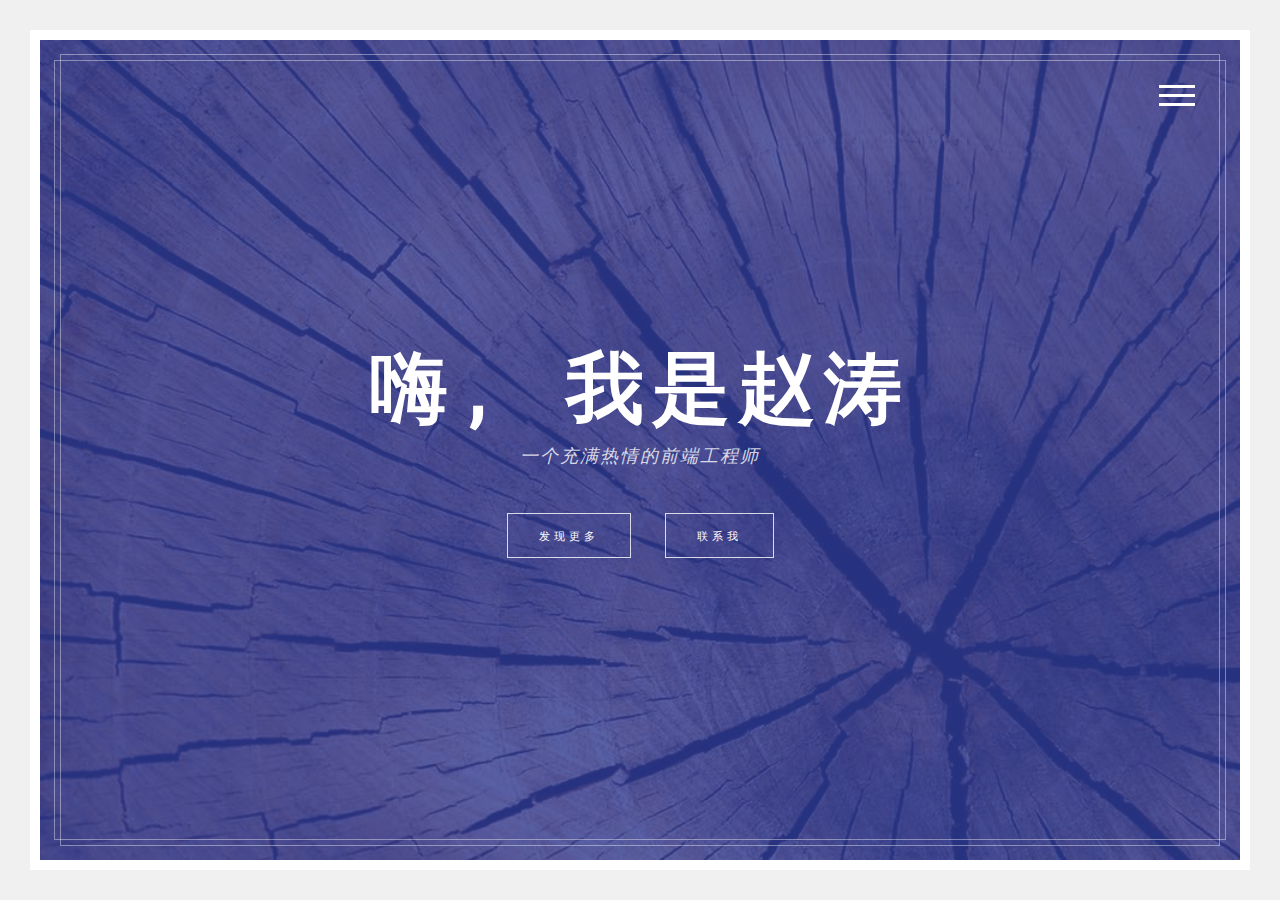
<file: index.html>
<!DOCTYPE html>
<html>
<head>
    <meta charset="utf-8">
    <meta http-equiv="X-UA-Compatible" content="IE=edge">
    <meta name="viewport" content="width=device-width, initial-scale=1">
    <!-- The above 3 meta tags *must* come first in the head; any other head content must come *after* these tags -->


    <title>赵涛——个人简历</title>


    <!--=====================================================
        CSS Stylesheets
    =====================================================-->
    <link rel='stylesheet' type='text/css' href='css/bootstrap.min.css' >
    <link rel='stylesheet' type='text/css' href='css/linea.css' >
    <link rel='stylesheet' type='text/css' href='css/ionicons.min.css' >
    <link rel='stylesheet' type='text/css' href='css/owl.carousel.css' >
    <link rel='stylesheet' type='text/css' href='css/magnific-popup.css' >
    <link rel='stylesheet' type='text/css' href='css/style.css' >
    <script src="js/modernizr.js"></script>

</head>
<body>


<!--=====================================================
    Preloader
=====================================================-->
<div id='preloader' >
    <div class='loader'></div>
    <div class='left'></div>
    <div class='right'></div>
</div>


<div class='main-content' >

    <!--=====================================================
        Page Borders
    =====================================================-->
    <div class='page-border border-left' ></div>
    <div class='page-border border-right' ></div>
    <div class='page-border border-top' ></div>
    <div class='page-border border-bottom' ></div>



    <!--=====================================================
        Menu Button
    =====================================================-->
    <a href='#' class='menu-btn' >
				<span class='lines' >
					<span class='l1' ></span>
					<span class='l2' ></span>
					<span class='l3' ></span>
				</span>
    </a>


    <!--=====================================================
        Menu
    =====================================================-->
    <div class='menu' >
        <div class='inner' >
            <ul class='menu-items' >

                <li>
                    <a href='#' class='section-toggle' data-section='intro' >
                        主页
                    </a>
                </li>

                <li>
                    <a href='#about' class='section-toggle' data-section='about' >
                        关于我
                    </a>
                </li>

                <li>
                    <a href='#resume' class='section-toggle' data-section='resume' >
                        履历
                    </a>
                </li>

                <li>
                    <a href='#portfolio' class='section-toggle' data-section='portfolio' >
                        作品
                    </a>
                </li>


                <li>
                    <a href='#contact' class='section-toggle' data-section='contact' >
                        联系我
                    </a>
                </li>


            </ul>
        </div>
    </div>

    <div class='animation-block' ></div>


    <!--=====================================================
        Sections
    =====================================================-->
    <div class='sections' >

        <!--=====================================================
            Main Section
        =====================================================-->
        <section id='intro' class='section section-main active' >

            <div class='container-fluid' >

                <div class='v-align' >
                    <div class='inner' >
                        <div class='intro-text' >

                            <h1>嗨,
                                我是赵涛</h1>

                            <p>
                                一个充满热情的前端工程师
                            </p>

                            <div class='intro-btns' >

                                <a href='#about' class='btn-custom section-toggle' data-section='about' >
                                    发现更多
                                </a>

                                <a href='#contact' class='btn-custom section-toggle' data-section='contact' >
                                    联系我
                                </a>

                            </div>

                        </div>
                    </div>

                </div>

            </div>

        </section>


        <!--=====================================================
            About Section
        =====================================================-->
        <section id='about' class='section about-section border-d' >

            <div class='section-block about-block' >
                <div class='container-fluid' >

                    <div class='section-header' >
                        <h2>
                            我是一枚 <strong class='color' >程序猿</strong>
                        </h2>
                    </div>

                    <div class='row' >

                        <div class='col-md-4' >

                            <ul class='info-list' >

                                <li>
                                    <strong>姓名:</strong>
                                    <span>赵 涛</span>
                                </li>

                                <li>
                                    <strong>年龄:</strong>
                                    <span>24岁</span>
                                </li>

                                <li>
                                    <strong>职位:</strong>
                                    <span>前端工程师</span>
                                </li>

                                <li>
                                    <strong>现居地:</strong>
                                    <span>北京海淀</span>
                                </li>
                                <li>
                                    <strong>Blog:</strong>
                                    <span><a href="http://blog.csdn.net/zt_pursue">个人博客</a></span>
                                </li>
                                <li>
                                    <strong>GitHub:</strong>
                                    <span><a href="https://github.com/CatMiaogu">我的主页</a></span>
                                </li>

                            </ul>

                        </div>

                        <div class='col-md-8' >

                            <div class='about-text' >
                                <p>

                                </p>

                                <p>

                                </p>

                            </div>

                            <!--<div class='about-btns' >

                                <a href='#' class='btn-custom btn-color' >
                                    Download Resume
                                </a>

                                <a href='#' class='btn-custom btn-color' >
                                    Hire Me
                                </a>

                            </div>-->

                        </div>

                    </div>

                </div>
            </div>

            <!--<div class='section-block services-block' >

                <div class='container-fluid' >

                    <div class='section-header' >

                        <h2>My <strong class='color' >Services</strong></h2>

                    </div>



                    <div class='row' >

                        <div class='col-md-4' >
                            <div class='service' >

                                <div class='icon' >
                                    <i class='icon-basic-photo' ></i>
                                </div>

                                <div class='content' >

                                    <h4>Photography</h4>

                                    <p>
                                        Ei constituam theophrastus per, sea dolorum disputationi in, vel menandri suavitate similique in. Vide assum conceptam eum.
                                    </p>

                                </div>

                            </div>
                        </div>

                        <div class='col-md-4' >
                            <div class='service' >

                                <div class='icon' >
                                    <i class='icon-basic-keyboard' ></i>
                                </div>

                                <div class='content' >

                                    <h4>Programming</h4>

                                    <p>
                                        Ei constituam theophrastus per, sea dolorum disputationi in, vel menandri suavitate similique in. Vide assum conceptam eum.
                                    </p>

                                </div>

                            </div>
                        </div>

                        <div class='col-md-4' >
                            <div class='service' >

                                <div class='icon' >
                                    <i class='ion-social-wordpress-outline' ></i>
                                </div>

                                <div class='content' >

                                    <h4>WordPress</h4>

                                    <p>
                                        Ei constituam theophrastus per, sea dolorum disputationi in, vel menandri suavitate similique in. Vide assum conceptam eum.
                                    </p>

                                </div>

                            </div>
                        </div>



                    </div>


                </div>

            </div>-->

            <div class='section-block skills-block' >
                <div class='container-fluid' >

                    <div class='section-header' >

                        <h2>
                            我的 <strong class='color' >技能</strong>
                        </h2>

                    </div>

                    <div class='row' >

                        <div class='col-md-6' >

                            <div class='skill' >

                                <h4>HTML/CSS</h4>

                                <div class='bar' >
                                    <div class='percent' style='width:85%;' ></div>
                                </div>

                            </div>


                            <div class='skill' >

                                <h4>jQuery</h4>

                                <div class='bar' >
                                    <div class='percent' style='width:75%;' ></div>
                                </div>

                            </div>


                            <div class='skill' >

                                <h4>java</h4>

                                <div class='bar' >
                                    <div class='percent' style='width:60%;' ></div>
                                </div>

                            </div>

                        </div>

                        <div class='col-md-6' >

                            <div class='skill' >

                                <h4>JavaScript</h4>

                                <div class='bar' >
                                    <div class='percent' style='width:85%;' ></div>
                                </div>

                            </div>


                            <div class='skill' >

                                <h4>AngularJS</h4>

                                <div class='bar' >
                                    <div class='percent' style='width:75%;' ></div>
                                </div>

                            </div>


                            <div class='skill' >

                                <h4>React</h4>

                                <div class='bar' >
                                    <div class='percent' style='width:50%;' ></div>
                                </div>

                            </div>

                        </div>

                    </div>


                </div>
            </div>

            <!--<div class='section-block pricing-block' >

                <div class='section-header' >
                    <h2>My <strong class='color' >Pricing</strong></h2>
                </div>


                <div class='row' >

                    <div class='col-md-4' >

                        <div class='p-table' >

                            <div class='header' >

                                <h4>Basic</h4>

                                <div class='price' >
                                    <span class='currency' >$</span>
                                    <span class='amount' >19</span>
                                    <span class='period' >/HR</span>
                                </div>


                            </div>

                            <ul class='items' >
                                <li>
                                    App Designing
                                </li>
                                <li>
                                    App Development
                                </li>
                                <li>
                                    Web Development
                                </li>
                            </ul>

                            <a href='#' class='btn-custom btn-color' >
                                Choose This
                            </a>

                        </div>

                    </div>

                    <div class='col-md-4' >

                        <div class='p-table' >

                            <div class='header' >

                                <h4>Pro</h4>

                                <div class='price' >
                                    <span class='currency' >$</span>
                                    <span class='amount' >29</span>
                                    <span class='period' >/HR</span>
                                </div>


                            </div>

                            <ul class='items' >
                                <li>
                                    App Designing
                                </li>
                                <li>
                                    App Development
                                </li>
                                <li>
                                    Web Development
                                </li>
                            </ul>

                            <a href='#' class='btn-custom btn-color' >
                                Choose This
                            </a>

                        </div>

                    </div>

                    <div class='col-md-4' >

                        <div class='p-table' >

                            <div class='header' >

                                <h4>Gold</h4>

                                <div class='price' >
                                    <span class='currency' >$</span>
                                    <span class='amount' >39</span>
                                    <span class='period' >/HR</span>
                                </div>


                            </div>

                            <ul class='items' >
                                <li>
                                    App Designing
                                </li>
                                <li>
                                    App Development
                                </li>
                                <li>
                                    Web Development
                                </li>
                            </ul>

                            <a href='#' class='btn-custom btn-color' >
                                Choose This
                            </a>

                        </div>

                    </div>


                </div>


            </div>-->

        </section>


        <!--=====================================================
            Resume Section
        =====================================================-->
        <section id='resume' class='section resume-section border-d' >




            <div class='section-block timeline-block' >

                <div class='container-fluid' >

                    <div class='section-header' >

                        <h2><strong class='color' >工作</strong>经历</h2>

                    </div>

                    <ul class='timeline' >

                        <li>

                            <div class='timeline-content' >

                                <h4>北京凯锐远景科技有限公司</h4>

                                <em>
                                    <span>前端工程师/实施顾问</span>
                                    <span>2016.3-2017.8</span>
                                </em>

                                <p>
                                    <ol>
                                        <li>负责中国航天集团商密网的前端开发</li>
                                        <li>windchill的实施开发</li>
                                        <li>Pro/E二次开发</li>
                                        <li>编写产品的开发文档、使用文档</li>
                                        <li>技术方案及实施方案的编写</li>
                                    </ol>
                                </p>

                            </div>

                        </li>

                        <li>

                            <div class='timeline-content' >

                                <h4>北京普一合力咨询有限公司</h4>

                                <em>
                                    <span>前端工程师</span>
                                    <span>2015.10-2016.3</span>
                                </em>

                                <p>
                                    <ol>
                                        <li>负责零时尚网站的页面开发</li>
                                        <li>产品的运行维护以及功能拓展</li>
                                        <li>协助产品经理对产品进行迭代和优化</li>
                                    </ol>
                                </p>

                            </div>

                        </li>

                    </ul>

                </div>

            </div>

            <div class='section-block testimonials-block' >

                <div class='container-fluid' >

                    <div class='section-header' >

                        <h2><strong class='color' >项目</strong>经验</h2>

                    </div>


                    <div class='testimonials-slider' >


                        <div class='testimonial' >

                            <div class='icon' >
                                <i class='ion-quote' ></i>
                            </div>
                            <div><strong>中国航天集团CPDM项目 </strong></div>

                            <p>
                                航天集团下属院所进行产品设计、数据管理的协作平台，分为个人模块，平台模块，网站模块，企业模块。包括各种产品的创建、产品数据管理、工作状态管理、生命周期管理、权限管理、新闻通知等。
                            </p>

                            <ol>
                                <li>根据UI设计，基于bootstrap框架构建页面</li>
                                <li>使用angularJS开发交互功能，包括产品的增删改查，产品的展示</li>
                                <li>组件化常用的功能，如树状目录，搜索查询</li>
                                <li>与后端工程师协作，高效完成数据交互，动态信息展示</li>
                                <li>使用jstree、echarts等工具完善页面功能</li>
                            </ol>

                        </div>

                        <div class='testimonial' >

                            <div class='icon' >
                                <i class='ion-quote' ></i>
                            </div>

                            <div>
                                <strong>第二十五所、283厂windchill客制化开发</strong>
                            </div>
                            <p>
                                航天集团院所对windchill提出新的需求，客制化windchill
                            </p>

                            <ol>
                                <li>与院所相关人员确定客制化需求，产出需求文档</li>
                                <li>完成客制化任务，并进行部署</li>
                                <li>后期的技术支持及维护</li>
                            </ol>

                        </div>


                        <div class='testimonial' >

                            <div class='icon' >
                                <i class='ion-quote' ></i>
                            </div>

                            <div>
                                <strong>航天二院四部标准件库项目</strong>
                            </div>
                            <p>
                                四部设计人员对使用的三维设计软件pro/e提出的新需求，在设计模型时，可以进行参数标注
                            </p>

                            <ol>
                                <li>三维模型标注</li>
                                <li>功能的后期维护</li>
                            </ol>

                        </div>

                        <div class='testimonial' >

                            <div class='icon' >
                                <i class='ion-quote' ></i>
                            </div>

                            <div>
                                <strong> 零时尚网页</strong>
                                <span>(项目链接: <a href="https://www.0-fashion.com/">零时尚</a>)</span>
                            </div>
                            <p>
                                服装产品发布平台，为用户提供最新的时尚咨询
                            </p>

                            <ol>
                                <li>利用div+css布局，搭建网站页面</li>
                                <li>使用css3改进页面展示效果</li>
                                <li>使用jQuery实现轮播，添加交互能力</li>
                                <li>负责网站的运行维护及后期拓展</li>
                            </ol>

                        </div>

                    </div>

                </div>

            </div>

            <div class='section-block timeline-block' >

                <div class='container-fluid' >

                    <div class='section-header' >

                        <h2><strong class='color' >教育</strong>经历</h2>

                    </div>

                    <ul class='timeline' >

                        <li>

                            <div class='timeline-content' >

                                <h4>沈阳化工大学</h4>

                                <em>
                                    <span>软件工程</span>
                                    <span>2012-2016</span>
                                    <span>学士</span>
                                </em>

                                <p>

                                </p>

                            </div>

                        </li>

                    </ul>

                </div>

            </div>

        </section>


        <!--=====================================================
            Portfolio Section
        =====================================================-->
        <section id='portfolio' class='section portfolio-section border-d' >

            <div class='section-block portfolio-block' >

                <div class='container-fluid' >


                    <div class='section-header' >
                        <h2>我的 <strong class='color' >作品</strong></h2>
                    </div>

                    <!--<ul class='portfolio-filters' >
                        <li>
                            <a href='#' class='active' data-group='all' >
                                All
                            </a>
                        </li>
                        <li>
                            <a href='#' data-group='web' >
                                Web
                            </a>
                        </li>
                        <li>
                            <a href='#' data-group='tech' >
                                Tech
                            </a>
                        </li>
                        <li>
                            <a href='#' data-group='photography' >
                                Photography
                            </a>
                        </li>
                    </ul>-->

                    <ul class='portfolio-items' >

                        <li data-groups='["web","tech"]' >
                            <div class='inner' >
                                <img src='img/portfolio/0-fashion.jpg' alt>

                                <div class='overlay' >

                                    <a href='#popup-1' class='view-project' >
                                        View Project
                                    </a>

                                    <!--project popup-->
                                    <div id='popup-1' class='popup-box zoom-anim-dialog mfp-hide' >
                                        <figure>

                                            <!--project popup image-->
                                            <img src='img/portfolio/0-fashion.jpg' alt>

                                        </figure>
                                        <div class='content' >

                                            <!--project popup title-->
                                            <h4>零时尚</h4>

                                            <!--project popup description-->
                                            <p>
                                                服装产品发布平台，为用户提供最新的时尚咨询
                                            </p>

                                        </div>

                                    </div>

                                </div>

                            </div>
                        </li>

                        <li data-groups='["tech","photography"]' >
                            <div class='inner' >
                                <img src='img/portfolio/basic2.png' alt>

                                <div class='overlay' >

                                    <a href='#popup-2' class='view-project' >
                                        View Project
                                    </a>

                                    <!--project popup-->
                                    <div id='popup-2' class='popup-box zoom-anim-dialog mfp-hide' >
                                        <figure>

                                            <!--project popup image-->
                                            <img src='img/portfolio/basic2.png' alt>

                                        </figure>
                                        <div class='content' >

                                            <!--project popup title-->
                                            <h4>航天科技集团协同制造平台</h4>

                                            <!--project popup description-->
                                            <p>
                                                航天集团下属院所进行产品设计、数据管理的协作平台，分为个人模块，平台模块，网站模块，企业模块。包括各种产品的创建、产品数据管理、工作状态管理、生命周期管理、权限管理、新闻通知等。
                                            </p>

                                        </div>

                                    </div>

                                </div>

                            </div>
                        </li>

                    </ul>

                </div>

            </div>

        </section>


        <!--=====================================================
            Contact Section
        =====================================================-->
        <section id='contact' class='section contact-section border-d' >

            <div class='section-block contact-block' >

                <div class='container-fluid' >

                    <div class='section-header' >
                        <h2>联系 <strong class='color' >我</strong></h2>
                    </div>


                    <div class='row' >

                        <div class='col-md-8' >

                            <!--<div class='contact-form' >

                                <form id='contact-form' data-toggle='validator' method='post' action='mail.php' >

                                    <div id='contact-form-result' ></div>

                                    <div class='row' >

                                        <div class='col-md-6' >
                                            <div class='form-group' >

                                                <input type='text' class='form-control' placeholder='Name' name='name' required>
                                                <div class='help-block with-errors' ></div>

                                            </div>
                                        </div>

                                        <div class='col-md-6' >
                                            <div class='form-group' >

                                                <input type='email' class='form-control' placeholder='Email' name='email' required>
                                                <div class='help-block with-errors' ></div>

                                            </div>
                                        </div>

                                    </div>

                                    <div class='form-group' >

                                        <input type='text' class='form-control' placeholder='Subject' name='subject' required>
                                        <div class='help-block with-errors' ></div>

                                    </div>

                                    <div class='form-group' >

                                        <textarea class='form-control' placeholder='Message' name='message' rows='5' required></textarea>
                                        <div class='help-block with-errors' ></div>

                                    </div>

                                    <div class='form-group text-center' >
                                        <button type='submit' class='btn-custom btn-color' >
                                            Send Message
                                        </button>
                                    </div>

                                </form>

                            </div>-->
                            <div class='contact-info-icons' >

                                <!--<div class='contact-info' >

                                    <i class='ion-ios-location-outline' ></i>
                                    <i class="icon ion-xbox"></i>
                                    <i class="ion-social-rss-outline"></i>
                                    <i class="ion-social-github-outline"></i>

                                    <p>
                                        1254 Patterson Street<br>
                                        Houston, TX 77025
                                    </p>

                                </div>-->


                                <div class='contact-info' >

                                    <i class='ion-ios-telephone-outline' ></i>

                                    <p>
                                        15201381556
                                    </p>

                                </div>


                                <div class='contact-info' >

                                    <i class='ion-email' ></i>

                                    <p>
                                        tzhao518@163.com
                                    </p>

                                </div>

                                <div class="contact-info">
                                    <i class="ion-chatbubbles"></i>
                                    <p>
                                        ztt_mm521(手机号同微信号)
                                    </p>

                                </div>




                            </div>


                        </div>

                        <div class='col-md-4' >

                            <!--<div class='contact-info-icons' >

                                <div class='contact-info' >

                                    <i class='ion-ios-location-outline' ></i>
                                    <i class="icon ion-xbox"></i>
                                    <i class="ion-social-rss-outline"></i>
                                    <i class="ion-social-github-outline"></i>

                                    <p>
                                        1254 Patterson Street<br>
                                        Houston, TX 77025
                                    </p>

                                </div>


                                <div class='contact-info' >

                                    <i class='ion-ios-telephone-outline' ></i>

                                    <p>
                                        (+123) 713-295-4383<br>
                                        (+123) 913-295-2583
                                    </p>

                                </div>


                                <div class='contact-info' >

                                    <i class='ion-android-globe' ></i>

                                    <p>
                                        www.google.com<br>
                                        www.jq22.com
                                    </p>

                                </div>




                            </div>-->



                        </div>


                    </div>



                </div>

            </div>

        </section>

    </div>

</div>


<!--=====================================================
    JavaScript Files
=====================================================-->
<script src='js/jquery-3.2.1.min.js' ></script>
<script src='js/jquery.shuffle.min.js' ></script>
<script src='js/owl.carousel.min.js' ></script>
<script src='js/jquery.magnific-popup.min.js' ></script>
<script src='js/validator.min.js' ></script>
<script src='js/script.js' ></script>

</body>
</html>
</file>
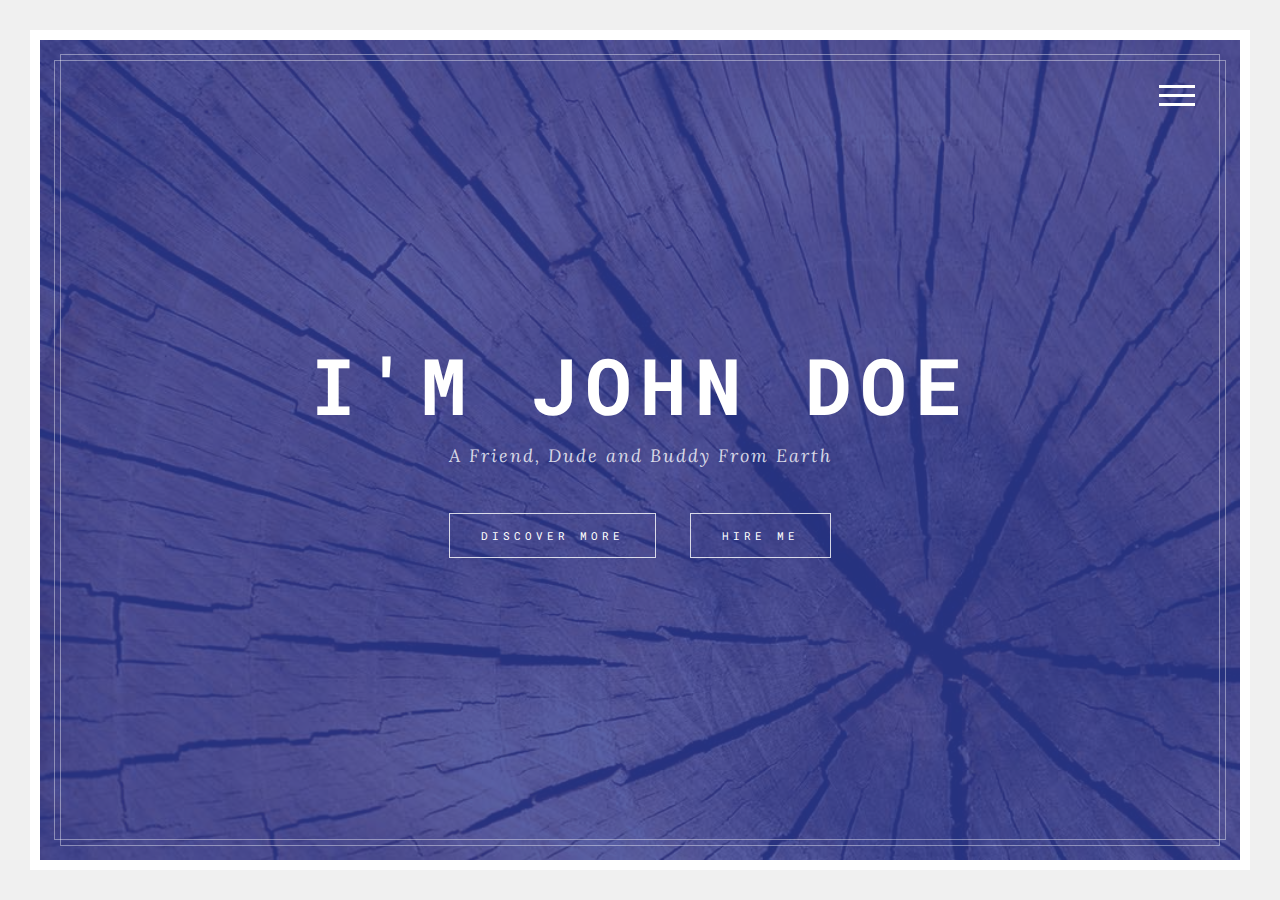
<file: test.html>
<!DOCTYPE html>
<html>
<head>
    <meta charset="utf-8">
    <meta http-equiv="X-UA-Compatible" content="IE=edge">
    <meta name="viewport" content="width=device-width, initial-scale=1">
    <!-- The above 3 meta tags *must* come first in the head; any other head content must come *after* these tags -->


    <title>Modern & Minimal Resume / CV & vCard Template</title>


    <!--=====================================================
        CSS Stylesheets
    =====================================================-->
    <link rel='stylesheet' type='text/css' href='css/bootstrap.min.css' >
    <link rel='stylesheet' type='text/css' href='css/linea.css' >
    <link rel='stylesheet' type='text/css' href='css/ionicons.min.css' >
    <link rel='stylesheet' type='text/css' href='css/owl.carousel.css' >
    <link rel='stylesheet' type='text/css' href='css/magnific-popup.css' >
    <link rel='stylesheet' type='text/css' href='css/style.css' >
    <script src="js/modernizr.js"></script>

</head>
<body>


<!--=====================================================
    Preloader
=====================================================-->
<div id='preloader' >
    <div class='loader'></div>
    <div class='left'></div>
    <div class='right'></div>
</div>


<div class='main-content' >

    <!--=====================================================
        Page Borders
    =====================================================-->
    <div class='page-border border-left' ></div>
    <div class='page-border border-right' ></div>
    <div class='page-border border-top' ></div>
    <div class='page-border border-bottom' ></div>



    <!--=====================================================
        Menu Button
    =====================================================-->
    <a href='#' class='menu-btn' >
				<span class='lines' >
					<span class='l1' ></span>
					<span class='l2' ></span>
					<span class='l3' ></span>
				</span>
    </a>


    <!--=====================================================
        Menu
    =====================================================-->
    <div class='menu' >
        <div class='inner' >
            <ul class='menu-items' >

                <li>
                    <a href='#' class='section-toggle' data-section='intro' >
                        Home
                    </a>
                </li>

                <li>
                    <a href='#about' class='section-toggle' data-section='about' >
                        About
                    </a>
                </li>

                <li>
                    <a href='#resume' class='section-toggle' data-section='resume' >
                        Resume
                    </a>
                </li>

                <li>
                    <a href='#portfolio' class='section-toggle' data-section='portfolio' >
                        Portfolio
                    </a>
                </li>


                <li>
                    <a href='#contact' class='section-toggle' data-section='contact' >
                        Contact
                    </a>
                </li>


            </ul>
        </div>
    </div>

    <div class='animation-block' ></div>


    <!--=====================================================
        Sections
    =====================================================-->
    <div class='sections' >

        <!--=====================================================
            Main Section
        =====================================================-->
        <section id='intro' class='section section-main active' >

            <div class='container-fluid' >

                <div class='v-align' >
                    <div class='inner' >
                        <div class='intro-text' >

                            <h1>I'm John Doe</h1>

                            <p>
                                A Friend, Dude and Buddy From Earth
                            </p>

                            <div class='intro-btns' >

                                <a href='#about' class='btn-custom section-toggle' data-section='about' >
                                    Discover More
                                </a>

                                <a href='#contact' class='btn-custom section-toggle' data-section='contact' >
                                    Hire Me
                                </a>

                            </div>

                        </div>
                    </div>

                </div>

            </div>

        </section>


        <!--=====================================================
            About Section
        =====================================================-->
        <section id='about' class='section about-section border-d' >

            <div class='section-block about-block' >
                <div class='container-fluid' >

                    <div class='section-header' >
                        <h2>
                            I'm a <strong class='color' >Programmer</strong>
                        </h2>
                    </div>

                    <div class='row' >

                        <div class='col-md-4' >

                            <ul class='info-list' >

                                <li>
                                    <strong>Name:</strong>
                                    <span>John Doe</span>
                                </li>

                                <li>
                                    <strong>Job:</strong>
                                    <span>Freelancer</span>
                                </li>

                                <li>
                                    <strong>Age:</strong>
                                    <span>26 Years</span>
                                </li>

                                <li>
                                    <strong>Residence:</strong>
                                    <span>United States</span>
                                </li>

                                <li>
                                    <strong>Hometown:</strong>
                                    <span>Dokri</span>
                                </li>



                            </ul>

                        </div>

                        <div class='col-md-8' >

                            <div class='about-text' >
                                <p>
                                    Qui ne indoctum electram vituperatoribus. Eirmod tamquam efficiendi mei cu, eum idque voluptatum ad, quo id tollit regione prompta. Cu probo iusto assentior eos, usu summo perpetua ne. Te suas phaedrum ullamcorper has. Ea mei ponderum rationibus dissentias. Inani phaedrum suavitate eu qui, vide aperiri facilis est eu. Te appetere cotidieque pro, duo eu assum facete instructior, no autem aeterno reprimique nec. Pri cu delectus adolescens, eruditi placerat cu sed, zril nonumes forensibus in eam. Eam ne dolore diceret pericula, in vis numquam pertinax. Vel ne dolorum eloquentiam, et vel senserit incorrupte neglegentur, pro cu audiam ocurreret reprimique.
                                </p>

                                <p>
                                    Qui ne indoctum electram vituperatoribus. Eirmod tamquam efficiendi mei cu, eum idque voluptatum ad, quo id tollit regione prompta. Cu probo iusto assentior. Qui ne indoctum electram vituperatoribus. Eirmod tamquam efficiendi mei cu, eum idque voluptatum ad.
                                </p>

                            </div>

                            <div class='about-btns' >

                                <a href='#' class='btn-custom btn-color' >
                                    Download Resume
                                </a>

                                <a href='#' class='btn-custom btn-color' >
                                    Hire Me
                                </a>

                            </div>

                        </div>

                    </div>

                </div>
            </div>

            <div class='section-block services-block' >

                <div class='container-fluid' >

                    <div class='section-header' >

                        <h2>My <strong class='color' >Services</strong></h2>

                    </div>



                    <div class='row' >

                        <div class='col-md-4' >
                            <div class='service' >

                                <div class='icon' >
                                    <i class='icon-basic-photo' ></i>
                                </div>

                                <div class='content' >

                                    <h4>Photography</h4>

                                    <p>
                                        Ei constituam theophrastus per, sea dolorum disputationi in, vel menandri suavitate similique in. Vide assum conceptam eum.
                                    </p>

                                </div>

                            </div>
                        </div>

                        <div class='col-md-4' >
                            <div class='service' >

                                <div class='icon' >
                                    <i class='icon-basic-keyboard' ></i>
                                </div>

                                <div class='content' >

                                    <h4>Programming</h4>

                                    <p>
                                        Ei constituam theophrastus per, sea dolorum disputationi in, vel menandri suavitate similique in. Vide assum conceptam eum.
                                    </p>

                                </div>

                            </div>
                        </div>

                        <div class='col-md-4' >
                            <div class='service' >

                                <div class='icon' >
                                    <i class='ion-social-wordpress-outline' ></i>
                                </div>

                                <div class='content' >

                                    <h4>WordPress</h4>

                                    <p>
                                        Ei constituam theophrastus per, sea dolorum disputationi in, vel menandri suavitate similique in. Vide assum conceptam eum.
                                    </p>

                                </div>

                            </div>
                        </div>



                    </div>


                </div>

            </div>

            <div class='section-block skills-block' >
                <div class='container-fluid' >

                    <div class='section-header' >

                        <h2>
                            My <strong class='color' >Skills</strong>
                        </h2>

                    </div>

                    <div class='row' >

                        <div class='col-md-6' >

                            <div class='skill' >

                                <h4>HTML/CSS</h4>

                                <div class='bar' >
                                    <div class='percent' style='width:85%;' ></div>
                                </div>

                            </div>


                            <div class='skill' >

                                <h4>php</h4>

                                <div class='bar' >
                                    <div class='percent' style='width:90%;' ></div>
                                </div>

                            </div>


                            <div class='skill' >

                                <h4>jQuery</h4>

                                <div class='bar' >
                                    <div class='percent' style='width:75%;' ></div>
                                </div>

                            </div>

                        </div>

                        <div class='col-md-6' >

                            <div class='skill' >

                                <h4>JavaScript</h4>

                                <div class='bar' >
                                    <div class='percent' style='width:85%;' ></div>
                                </div>

                            </div>


                            <div class='skill' >

                                <h4>WordPress</h4>

                                <div class='bar' >
                                    <div class='percent' style='width:90%;' ></div>
                                </div>

                            </div>


                            <div class='skill' >

                                <h4>SEO</h4>

                                <div class='bar' >
                                    <div class='percent' style='width:75%;' ></div>
                                </div>

                            </div>

                        </div>

                    </div>


                </div>
            </div>

            <div class='section-block pricing-block' >

                <div class='section-header' >
                    <h2>My <strong class='color' >Pricing</strong></h2>
                </div>


                <div class='row' >

                    <div class='col-md-4' >

                        <div class='p-table' >

                            <div class='header' >

                                <h4>Basic</h4>

                                <div class='price' >
                                    <span class='currency' >$</span>
                                    <span class='amount' >19</span>
                                    <span class='period' >/HR</span>
                                </div>


                            </div>

                            <ul class='items' >
                                <li>
                                    App Designing
                                </li>
                                <li>
                                    App Development
                                </li>
                                <li>
                                    Web Development
                                </li>
                            </ul>

                            <a href='#' class='btn-custom btn-color' >
                                Choose This
                            </a>

                        </div>

                    </div>

                    <div class='col-md-4' >

                        <div class='p-table' >

                            <div class='header' >

                                <h4>Pro</h4>

                                <div class='price' >
                                    <span class='currency' >$</span>
                                    <span class='amount' >29</span>
                                    <span class='period' >/HR</span>
                                </div>


                            </div>

                            <ul class='items' >
                                <li>
                                    App Designing
                                </li>
                                <li>
                                    App Development
                                </li>
                                <li>
                                    Web Development
                                </li>
                            </ul>

                            <a href='#' class='btn-custom btn-color' >
                                Choose This
                            </a>

                        </div>

                    </div>

                    <div class='col-md-4' >

                        <div class='p-table' >

                            <div class='header' >

                                <h4>Gold</h4>

                                <div class='price' >
                                    <span class='currency' >$</span>
                                    <span class='amount' >39</span>
                                    <span class='period' >/HR</span>
                                </div>


                            </div>

                            <ul class='items' >
                                <li>
                                    App Designing
                                </li>
                                <li>
                                    App Development
                                </li>
                                <li>
                                    Web Development
                                </li>
                            </ul>

                            <a href='#' class='btn-custom btn-color' >
                                Choose This
                            </a>

                        </div>

                    </div>


                </div>


            </div>

        </section>


        <!--=====================================================
            Resume Section
        =====================================================-->
        <section id='resume' class='section resume-section border-d' >

            <div class='section-block timeline-block' >

                <div class='container-fluid' >

                    <div class='section-header' >

                        <h2>My <strong class='color' >Education</strong></h2>

                    </div>

                    <ul class='timeline' >

                        <li>

                            <div class='timeline-content' >

                                <h4>CSS College Larkana</h4>

                                <em>
                                    <span>Masters Degree</span>
                                    <span>2013-2016</span>
                                </em>

                                <p>
                                    Lorem ipsum dolor sit amet, id electram reprimique his, dicta saepe oporteat eos an, esse erat doming at lam. Nec quodsi suscipiantur an, ad graece nemore ocurreret lam, agam ipsum meliore quo ut.
                                </p>

                            </div>

                        </li>

                        <li>

                            <div class='timeline-content' >

                                <h4>CSS College Larkana</h4>

                                <em>
                                    <span>Masters Degree</span>
                                    <span>2013-2016</span>
                                </em>

                                <p>
                                    Lorem ipsum dolor sit amet, id electram reprimique his, dicta saepe oporteat eos an, esse erat doming at lam. Nec quodsi suscipiantur an, ad graece nemore ocurreret lam, agam ipsum meliore quo ut.
                                </p>

                            </div>

                        </li>

                        <li>

                            <div class='timeline-content' >

                                <h4>CSS College Larkana</h4>

                                <em>
                                    <span>Masters Degree</span>
                                    <span>2013-2016</span>
                                </em>

                                <p>
                                    Lorem ipsum dolor sit amet, id electram reprimique his, dicta saepe oporteat eos an, esse erat doming at lam. Nec quodsi suscipiantur an, ad graece nemore ocurreret lam, agam ipsum meliore quo ut.
                                </p>

                            </div>

                        </li>



                    </ul>

                </div>

            </div>

            <div class='section-block timeline-block' >

                <div class='container-fluid' >

                    <div class='section-header' >

                        <h2>My <strong class='color' >Experience</strong></h2>

                    </div>

                    <ul class='timeline' >

                        <li>

                            <div class='timeline-content' >

                                <h4>CSS College Larkana</h4>

                                <em>
                                    <span>Masters Degree</span>
                                    <span>2013-2016</span>
                                </em>

                                <p>
                                    Lorem ipsum dolor sit amet, id electram reprimique his, dicta saepe oporteat eos an, esse erat doming at lam. Nec quodsi suscipiantur an, ad graece nemore ocurreret lam, agam ipsum meliore quo ut.
                                </p>

                            </div>

                        </li>

                        <li>

                            <div class='timeline-content' >

                                <h4>CSS College Larkana</h4>

                                <em>
                                    <span>Masters Degree</span>
                                    <span>2013-2016</span>
                                </em>

                                <p>
                                    Lorem ipsum dolor sit amet, id electram reprimique his, dicta saepe oporteat eos an, esse erat doming at lam. Nec quodsi suscipiantur an, ad graece nemore ocurreret lam, agam ipsum meliore quo ut.
                                </p>

                            </div>

                        </li>

                        <li>

                            <div class='timeline-content' >

                                <h4>CSS College Larkana</h4>

                                <em>
                                    <span>Masters Degree</span>
                                    <span>2013-2016</span>
                                </em>

                                <p>
                                    Lorem ipsum dolor sit amet, id electram reprimique his, dicta saepe oporteat eos an, esse erat doming at lam. Nec quodsi suscipiantur an, ad graece nemore ocurreret lam, agam ipsum meliore quo ut.
                                </p>

                            </div>

                        </li>



                    </ul>

                </div>

            </div>

            <div class='section-block testimonials-block' >

                <div class='container-fluid' >

                    <div class='section-header' >

                        <h2>My <strong class='color' >Clients</strong></h2>

                    </div>


                    <div class='testimonials-slider' >


                        <div class='testimonial' >

                            <div class='icon' >
                                <i class='ion-quote' ></i>
                            </div>

                            <p>
                                Ei constituam theophrastus per, sea dolorum disputationi in, vel menandri suavitate similique in. Vide assum conceptam eum et. Has postulant vul putate eu. Pro justo aliquando prodesset at.
                            </p>

                            <div class='author' >
                                <h4>Jake Doe</h4>
                                <span>CEO at Company</span>
                            </div>

                        </div>

                        <div class='testimonial' >

                            <div class='icon' >
                                <i class='ion-quote' ></i>
                            </div>

                            <p>
                                Ei constituam theophrastus per, sea dolorum disputationi in, vel menandri suavitate similique in. Vide assum conceptam eum et. Has postulant vul putate eu. Pro justo aliquando prodesset at.
                            </p>

                            <div class='author' >
                                <h4>Jake Doe</h4>
                                <span>CEO at Company</span>
                            </div>

                        </div>


                        <div class='testimonial' >

                            <div class='icon' >
                                <i class='ion-quote' ></i>
                            </div>

                            <p>
                                Ei constituam theophrastus per, sea dolorum disputationi in, vel menandri suavitate similique in. Vide assum conceptam eum et. Has postulant vul putate eu. Pro justo aliquando prodesset at.
                            </p>

                            <div class='author' >
                                <h4>Jake Doe</h4>
                                <span>CEO at Company</span>
                            </div>

                        </div>

                        <div class='testimonial' >

                            <div class='icon' >
                                <i class='ion-quote' ></i>
                            </div>

                            <p>
                                Ei constituam theophrastus per, sea dolorum disputationi in, vel menandri suavitate similique in. Vide assum conceptam eum et. Has postulant vul putate eu. Pro justo aliquando prodesset at.
                            </p>

                            <div class='author' >
                                <h4>Jake Doe</h4>
                                <span>CEO at Company</span>
                            </div>

                        </div>


                        <div class='testimonial' >

                            <div class='icon' >
                                <i class='ion-quote' ></i>
                            </div>

                            <p>
                                Ei constituam theophrastus per, sea dolorum disputationi in, vel menandri suavitate similique in. Vide assum conceptam eum et. Has postulant vul putate eu. Pro justo aliquando prodesset at.
                            </p>

                            <div class='author' >
                                <h4>Jake Doe</h4>
                                <span>CEO at Company</span>
                            </div>

                        </div>

                        <div class='testimonial' >

                            <div class='icon' >
                                <i class='ion-quote' ></i>
                            </div>

                            <p>
                                Ei constituam theophrastus per, sea dolorum disputationi in, vel menandri suavitate similique in. Vide assum conceptam eum et. Has postulant vul putate eu. Pro justo aliquando prodesset at.
                            </p>

                            <div class='author' >
                                <h4>Jake Doe</h4>
                                <span>CEO at Company</span>
                            </div>

                        </div>


                    </div>

                </div>

            </div>

        </section>


        <!--=====================================================
            Portfolio Section
        =====================================================-->
        <section id='portfolio' class='section portfolio-section border-d' >

            <div class='section-block portfolio-block' >

                <div class='container-fluid' >


                    <div class='section-header' >
                        <h2>My <strong class='color' >Works</strong></h2>
                    </div>

                    <ul class='portfolio-filters' >
                        <li>
                            <a href='#' class='active' data-group='all' >
                                All
                            </a>
                        </li>
                        <li>
                            <a href='#' data-group='web' >
                                Web
                            </a>
                        </li>
                        <li>
                            <a href='#' data-group='tech' >
                                Tech
                            </a>
                        </li>
                        <li>
                            <a href='#' data-group='photography' >
                                Photography
                            </a>
                        </li>
                    </ul>

                    <ul class='portfolio-items' >

                        <li data-groups='["web","tech"]' >
                            <div class='inner' >
                                <img src='img/portfolio/1.jpg' alt>

                                <div class='overlay' >

                                    <a href='#popup-1' class='view-project' >
                                        View Project
                                    </a>

                                    <!--project popup-->
                                    <div id='popup-1' class='popup-box zoom-anim-dialog mfp-hide' >
                                        <figure>

                                            <!--project popup image-->
                                            <img src='img/portfolio/1.jpg' alt>

                                        </figure>
                                        <div class='content' >

                                            <!--project popup title-->
                                            <h4>My Project Title</h4>

                                            <!--project popup description-->
                                            <p>
                                                Consul latine iudicabit eu vel. Cu has animal eruditi voluptatibus. Eu volumus explicari sed. Mel mutat vituperata suscipiantur et, et fabellas explicari adipiscing quo, no mucius euismod vis. Cu vim quem quod cibo.
                                            </p>

                                        </div>

                                    </div>

                                </div>

                            </div>
                        </li>

                        <li data-groups='["tech","photography"]' >
                            <div class='inner' >
                                <img src='img/portfolio/2.jpg' alt>

                                <div class='overlay' >

                                    <a href='#popup-2' class='view-project' >
                                        View Project
                                    </a>

                                    <!--project popup-->
                                    <div id='popup-2' class='popup-box zoom-anim-dialog mfp-hide' >
                                        <figure>

                                            <!--project popup image-->
                                            <img src='img/portfolio/2.jpg' alt>

                                        </figure>
                                        <div class='content' >

                                            <!--project popup title-->
                                            <h4>My Project Title</h4>

                                            <!--project popup description-->
                                            <p>
                                                Consul latine iudicabit eu vel. Cu has animal eruditi voluptatibus. Eu volumus explicari sed. Mel mutat vituperata suscipiantur et, et fabellas explicari adipiscing quo, no mucius euismod vis. Cu vim quem quod cibo.
                                            </p>

                                        </div>

                                    </div>

                                </div>

                            </div>
                        </li>

                        <li data-groups='["web","photography"]' >
                            <div class='inner' >
                                <img src='img/portfolio/3.jpg' alt>

                                <div class='overlay' >

                                    <a href='#popup-3' class='view-project' >
                                        View Project
                                    </a>

                                    <!--project popup-->
                                    <div id='popup-3' class='popup-box zoom-anim-dialog mfp-hide' >
                                        <figure>

                                            <!--project popup image-->
                                            <img src='img/portfolio/3.jpg' alt>

                                        </figure>
                                        <div class='content' >

                                            <!--project popup title-->
                                            <h4>My Project Title</h4>

                                            <!--project popup description-->
                                            <p>
                                                Consul latine iudicabit eu vel. Cu has animal eruditi voluptatibus. Eu volumus explicari sed. Mel mutat vituperata suscipiantur et, et fabellas explicari adipiscing quo, no mucius euismod vis. Cu vim quem quod cibo.
                                            </p>

                                        </div>

                                    </div>

                                </div>

                            </div>
                        </li>


                        <li data-groups='["web"]' >
                            <div class='inner' >
                                <img src='img/portfolio/4.jpg' alt>

                                <div class='overlay' >

                                    <a href='#popup-4' class='view-project' >
                                        View Project
                                    </a>

                                    <!--project popup-->
                                    <div id='popup-4' class='popup-box zoom-anim-dialog mfp-hide' >
                                        <figure>

                                            <!--project popup image-->
                                            <img src='img/portfolio/4.jpg' alt>

                                        </figure>
                                        <div class='content' >

                                            <!--project popup title-->
                                            <h4>My Project Title</h4>

                                            <!--project popup description-->
                                            <p>
                                                Consul latine iudicabit eu vel. Cu has animal eruditi voluptatibus. Eu volumus explicari sed. Mel mutat vituperata suscipiantur et, et fabellas explicari adipiscing quo, no mucius euismod vis. Cu vim quem quod cibo.
                                            </p>

                                        </div>

                                    </div>

                                </div>

                            </div>
                        </li>

                        <li data-groups='["tech"]' >
                            <div class='inner' >
                                <img src='img/portfolio/5.jpg' alt>

                                <div class='overlay' >

                                    <a href='#popup-5' class='view-project' >
                                        View Project
                                    </a>

                                    <!--project popup-->
                                    <div id='popup-5' class='popup-box zoom-anim-dialog mfp-hide' >
                                        <figure>

                                            <!--project popup image-->
                                            <img src='img/portfolio/5.jpg' alt>

                                        </figure>
                                        <div class='content' >

                                            <!--project popup title-->
                                            <h4>My Project Title</h4>

                                            <!--project popup description-->
                                            <p>
                                                Consul latine iudicabit eu vel. Cu has animal eruditi voluptatibus. Eu volumus explicari sed. Mel mutat vituperata suscipiantur et, et fabellas explicari adipiscing quo, no mucius euismod vis. Cu vim quem quod cibo.
                                            </p>

                                        </div>

                                    </div>

                                </div>

                            </div>
                        </li>

                        <li data-groups='["photography"]' >
                            <div class='inner' >
                                <img src='img/portfolio/6.jpg' alt>

                                <div class='overlay' >

                                    <a href='#popup-6' class='view-project' >
                                        View Project
                                    </a>

                                    <!--project popup-->
                                    <div id='popup-6' class='popup-box zoom-anim-dialog mfp-hide' >
                                        <figure>

                                            <!--project popup image-->
                                            <img src='img/portfolio/6.jpg' alt>

                                        </figure>
                                        <div class='content' >

                                            <!--project popup title-->
                                            <h4>My Project Title</h4>

                                            <!--project popup description-->
                                            <p>
                                                Consul latine iudicabit eu vel. Cu has animal eruditi voluptatibus. Eu volumus explicari sed. Mel mutat vituperata suscipiantur et, et fabellas explicari adipiscing quo, no mucius euismod vis. Cu vim quem quod cibo.
                                            </p>

                                        </div>

                                    </div>

                                </div>

                            </div>
                        </li>

                    </ul>

                </div>

            </div>

        </section>


        <!--=====================================================
            Contact Section
        =====================================================-->
        <section id='contact' class='section contact-section border-d' >

            <div class='section-block contact-block' >

                <div class='container-fluid' >

                    <div class='section-header' >
                        <h2>Contact <strong class='color' >Me</strong></h2>
                    </div>


                    <div class='row' >

                        <div class='col-md-8' >

                            <div class='contact-form' >

                                <form id='contact-form' data-toggle='validator' method='post' action='mail.php' >

                                    <div id='contact-form-result' ></div>

                                    <div class='row' >

                                        <div class='col-md-6' >
                                            <div class='form-group' >

                                                <input type='text' class='form-control' placeholder='Name' name='name' required>
                                                <div class='help-block with-errors' ></div>

                                            </div>
                                        </div>

                                        <div class='col-md-6' >
                                            <div class='form-group' >

                                                <input type='email' class='form-control' placeholder='Email' name='email' required>
                                                <div class='help-block with-errors' ></div>

                                            </div>
                                        </div>

                                    </div>

                                    <div class='form-group' >

                                        <input type='text' class='form-control' placeholder='Subject' name='subject' required>
                                        <div class='help-block with-errors' ></div>

                                    </div>

                                    <div class='form-group' >

                                        <textarea class='form-control' placeholder='Message' name='message' rows='5' required></textarea>
                                        <div class='help-block with-errors' ></div>

                                    </div>

                                    <div class='form-group text-center' >
                                        <button type='submit' class='btn-custom btn-color' >
                                            Send Message
                                        </button>
                                    </div>

                                </form>

                            </div>


                        </div>

                        <div class='col-md-4' >

                            <div class='contact-info-icons' >

                                <div class='contact-info' >

                                    <i class='ion-ios-location-outline' ></i>

                                    <p>
                                        1254 Patterson Street<br>
                                        Houston, TX 77025
                                    </p>

                                </div>


                                <div class='contact-info' >

                                    <i class='ion-ios-telephone-outline' ></i>

                                    <p>
                                        (+123) 713-295-4383<br>
                                        (+123) 913-295-2583
                                    </p>

                                </div>


                                <div class='contact-info' >

                                    <i class='ion-android-globe' ></i>

                                    <p>
                                        www.google.com<br>
                                        www.jq22.com
                                    </p>

                                </div>




                            </div>



                        </div>


                    </div>



                </div>

            </div>

        </section>

    </div>

</div>


<!--=====================================================
    JavaScript Files
=====================================================-->
<script src='js/jquery-3.2.1.min.js' ></script>
<script src='js/jquery.shuffle.min.js' ></script>
<script src='js/owl.carousel.min.js' ></script>
<script src='js/jquery.magnific-popup.min.js' ></script>
<script src='js/validator.min.js' ></script>
<script src='js/script.js' ></script>

</body>
</html>
</file>
<file: css/linea.css>
@charset "UTF-8";

@font-face {
    font-family: "linea";
    src:url("../fonts/linea.eot");
    src:url("../fonts/linea.eot?#iefix") format("embedded-opentype"),
    url("../fonts/linea.woff") format("woff"),
    url("../fonts/linea.ttf") format("truetype"),
    url("../fonts/linea.svg#linea") format("svg");
    font-weight: normal;
    font-style: normal;

}

[data-icon]:before {
    font-family: "linea" !important;
    content: attr(data-icon);
    font-style: normal !important;
    font-weight: normal !important;
    font-variant: normal !important;
    text-transform: none !important;
    speak: none;
    line-height: 1;
    -webkit-font-smoothing: antialiased;
    -moz-osx-font-smoothing: grayscale;
}

[class^="icon-"]:before,
[class*=" icon-"]:before {
    font-family: "linea" !important;
    font-style: normal !important;
    font-weight: normal !important;
    font-variant: normal !important;
    text-transform: none !important;
    speak: none;
    line-height: 1;
    -webkit-font-smoothing: antialiased;
    -moz-osx-font-smoothing: grayscale;
}

.icon-basic-accelerator:before {
    content: "a";
}
.icon-basic-alarm:before {
    content: "b";
}
.icon-basic-anchor:before {
    content: "c";
}
.icon-basic-anticlockwise:before {
    content: "d";
}
.icon-basic-archive:before {
    content: "e";
}
.icon-basic-archive-full:before {
    content: "f";
}
.icon-basic-ban:before {
    content: "g";
}
.icon-basic-battery-charge:before {
    content: "h";
}
.icon-basic-battery-empty:before {
    content: "i";
}
.icon-basic-battery-full:before {
    content: "j";
}
.icon-basic-battery-half:before {
    content: "k";
}
.icon-basic-bolt:before {
    content: "l";
}
.icon-basic-book:before {
    content: "m";
}
.icon-basic-book-pen:before {
    content: "n";
}
.icon-basic-book-pencil:before {
    content: "o";
}
.icon-basic-bookmark:before {
    content: "p";
}
.icon-basic-calculator:before {
    content: "q";
}
.icon-basic-calendar:before {
    content: "r";
}
.icon-basic-cards-diamonds:before {
    content: "s";
}
.icon-basic-cards-hearts:before {
    content: "t";
}
.icon-basic-case:before {
    content: "u";
}
.icon-basic-chronometer:before {
    content: "v";
}
.icon-basic-clessidre:before {
    content: "w";
}
.icon-basic-clock:before {
    content: "x";
}
.icon-basic-clockwise:before {
    content: "y";
}
.icon-basic-cloud:before {
    content: "z";
}
.icon-basic-clubs:before {
    content: "A";
}
.icon-basic-compass:before {
    content: "B";
}
.icon-basic-cup:before {
    content: "C";
}
.icon-basic-diamonds:before {
    content: "D";
}
.icon-basic-display:before {
    content: "E";
}
.icon-basic-download:before {
    content: "F";
}
.icon-basic-exclamation:before {
    content: "G";
}
.icon-basic-eye:before {
    content: "H";
}
.icon-basic-eye-closed:before {
    content: "I";
}
.icon-basic-female:before {
    content: "J";
}
.icon-basic-flag1:before {
    content: "K";
}
.icon-basic-flag2:before {
    content: "L";
}
.icon-basic-floppydisk:before {
    content: "M";
}
.icon-basic-folder:before {
    content: "N";
}
.icon-basic-folder-multiple:before {
    content: "O";
}
.icon-basic-gear:before {
    content: "P";
}
.icon-basic-geolocalize-01:before {
    content: "Q";
}
.icon-basic-geolocalize-05:before {
    content: "R";
}
.icon-basic-globe:before {
    content: "S";
}
.icon-basic-gunsight:before {
    content: "T";
}
.icon-basic-hammer:before {
    content: "U";
}
.icon-basic-headset:before {
    content: "V";
}
.icon-basic-heart:before {
    content: "W";
}
.icon-basic-heart-broken:before {
    content: "X";
}
.icon-basic-helm:before {
    content: "Y";
}
.icon-basic-home:before {
    content: "Z";
}
.icon-basic-info:before {
    content: "0";
}
.icon-basic-ipod:before {
    content: "1";
}
.icon-basic-joypad:before {
    content: "2";
}
.icon-basic-key:before {
    content: "3";
}
.icon-basic-keyboard:before {
    content: "4";
}
.icon-basic-laptop:before {
    content: "5";
}
.icon-basic-life-buoy:before {
    content: "6";
}
.icon-basic-lightbulb:before {
    content: "7";
}
.icon-basic-link:before {
    content: "8";
}
.icon-basic-lock:before {
    content: "9";
}
.icon-basic-lock-open:before {
    content: "!";
}
.icon-basic-magic-mouse:before {
    content: "\"";
}
.icon-basic-magnifier:before {
    content: "#";
}
.icon-basic-magnifier-minus:before {
    content: "$";
}
.icon-basic-magnifier-plus:before {
    content: "%";
}
.icon-basic-mail:before {
    content: "&";
}
.icon-basic-mail-multiple:before {
    content: "'";
}
.icon-basic-mail-open:before {
    content: "(";
}
.icon-basic-mail-open-text:before {
    content: ")";
}
.icon-basic-male:before {
    content: "*";
}
.icon-basic-map:before {
    content: "+";
}
.icon-basic-message:before {
    content: ",";
}
.icon-basic-message-multiple:before {
    content: "-";
}
.icon-basic-message-txt:before {
    content: ".";
}
.icon-basic-mixer2:before {
    content: "/";
}
.icon-basic-mouse:before {
    content: ":";
}
.icon-basic-notebook:before {
    content: ";";
}
.icon-basic-notebook-pen:before {
    content: "<";
}
.icon-basic-notebook-pencil:before {
    content: "=";
}
.icon-basic-paperplane:before {
    content: ">";
}
.icon-basic-pencil-ruler:before {
    content: "?";
}
.icon-basic-pencil-ruler-pen:before {
    content: "@";
}
.icon-basic-photo:before {
    content: "[";
}
.icon-basic-picture:before {
    content: "]";
}
.icon-basic-picture-multiple:before {
    content: "^";
}
.icon-basic-pin1:before {
    content: "_";
}
.icon-basic-pin2:before {
    content: "`";
}
.icon-basic-postcard:before {
    content: "{";
}
.icon-basic-postcard-multiple:before {
    content: "|";
}
.icon-basic-printer:before {
    content: "}";
}
.icon-basic-question:before {
    content: "~";
}
.icon-basic-rss:before {
    content: "\\";
}
.icon-basic-server:before {
    content: "\e000";
}
.icon-basic-server2:before {
    content: "\e001";
}
.icon-basic-server-cloud:before {
    content: "\e002";
}
.icon-basic-server-download:before {
    content: "\e003";
}
.icon-basic-server-upload:before {
    content: "\e004";
}
.icon-basic-settings:before {
    content: "\e005";
}
.icon-basic-share:before {
    content: "\e006";
}
.icon-basic-sheet:before {
    content: "\e007";
}
.icon-basic-sheet-multiple:before {
    content: "\e008";
}
.icon-basic-sheet-pen:before {
    content: "\e009";
}
.icon-basic-sheet-pencil:before {
    content: "\e00a";
}
.icon-basic-sheet-txt:before {
    content: "\e00b";
}
.icon-basic-signs:before {
    content: "\e00c";
}
.icon-basic-smartphone:before {
    content: "\e00d";
}
.icon-basic-spades:before {
    content: "\e00e";
}
.icon-basic-spread:before {
    content: "\e00f";
}
.icon-basic-spread-bookmark:before {
    content: "\e010";
}
.icon-basic-spread-text:before {
    content: "\e011";
}
.icon-basic-spread-text-bookmark:before {
    content: "\e012";
}
.icon-basic-star:before {
    content: "\e013";
}
.icon-basic-tablet:before {
    content: "\e014";
}
.icon-basic-target:before {
    content: "\e015";
}
.icon-basic-todo:before {
    content: "\e016";
}
.icon-basic-todo-pen:before {
    content: "\e017";
}
.icon-basic-todo-pencil:before {
    content: "\e018";
}
.icon-basic-todo-txt:before {
    content: "\e019";
}
.icon-basic-todolist-pen:before {
    content: "\e01a";
}
.icon-basic-todolist-pencil:before {
    content: "\e01b";
}
.icon-basic-trashcan:before {
    content: "\e01c";
}
.icon-basic-trashcan-full:before {
    content: "\e01d";
}
.icon-basic-trashcan-refresh:before {
    content: "\e01e";
}
.icon-basic-trashcan-remove:before {
    content: "\e01f";
}
.icon-basic-upload:before {
    content: "\e020";
}
.icon-basic-usb:before {
    content: "\e021";
}
.icon-basic-video:before {
    content: "\e022";
}
.icon-basic-watch:before {
    content: "\e023";
}
.icon-basic-webpage:before {
    content: "\e024";
}
.icon-basic-webpage-img-txt:before {
    content: "\e025";
}
.icon-basic-webpage-multiple:before {
    content: "\e026";
}
.icon-basic-webpage-txt:before {
    content: "\e027";
}
.icon-basic-world:before {
    content: "\e028";
}
.icon-ecommerce-bag:before {
    content: "\e029";
}
.icon-ecommerce-bag-check:before {
    content: "\e02a";
}
.icon-ecommerce-bag-cloud:before {
    content: "\e02b";
}
.icon-ecommerce-bag-download:before {
    content: "\e02c";
}
.icon-ecommerce-bag-minus:before {
    content: "\e02d";
}
.icon-ecommerce-bag-plus:before {
    content: "\e02e";
}
.icon-ecommerce-bag-refresh:before {
    content: "\e02f";
}
.icon-ecommerce-bag-remove:before {
    content: "\e030";
}
.icon-ecommerce-bag-search:before {
    content: "\e031";
}
.icon-ecommerce-bag-upload:before {
    content: "\e032";
}
.icon-ecommerce-banknote:before {
    content: "\e033";
}
.icon-ecommerce-banknotes:before {
    content: "\e034";
}
.icon-ecommerce-basket:before {
    content: "\e035";
}
.icon-ecommerce-basket-check:before {
    content: "\e036";
}
.icon-ecommerce-basket-cloud:before {
    content: "\e037";
}
.icon-ecommerce-basket-download:before {
    content: "\e038";
}
.icon-ecommerce-basket-minus:before {
    content: "\e039";
}
.icon-ecommerce-basket-plus:before {
    content: "\e03a";
}
.icon-ecommerce-basket-refresh:before {
    content: "\e03b";
}
.icon-ecommerce-basket-remove:before {
    content: "\e03c";
}
.icon-ecommerce-basket-search:before {
    content: "\e03d";
}
.icon-ecommerce-basket-upload:before {
    content: "\e03e";
}
.icon-ecommerce-bath:before {
    content: "\e03f";
}
.icon-ecommerce-cart:before {
    content: "\e040";
}
.icon-ecommerce-cart-check:before {
    content: "\e041";
}
.icon-ecommerce-cart-cloud:before {
    content: "\e042";
}
.icon-ecommerce-cart-content:before {
    content: "\e043";
}
.icon-ecommerce-cart-download:before {
    content: "\e044";
}
.icon-ecommerce-cart-minus:before {
    content: "\e045";
}
.icon-ecommerce-cart-plus:before {
    content: "\e046";
}
.icon-ecommerce-cart-refresh:before {
    content: "\e047";
}
.icon-ecommerce-cart-remove:before {
    content: "\e048";
}
.icon-ecommerce-cart-search:before {
    content: "\e049";
}
.icon-ecommerce-cart-upload:before {
    content: "\e04a";
}
.icon-ecommerce-cent:before {
    content: "\e04b";
}
.icon-ecommerce-colon:before {
    content: "\e04c";
}
.icon-ecommerce-creditcard:before {
    content: "\e04d";
}
.icon-ecommerce-diamond:before {
    content: "\e04e";
}
.icon-ecommerce-dollar:before {
    content: "\e04f";
}
.icon-ecommerce-euro:before {
    content: "\e050";
}
.icon-ecommerce-franc:before {
    content: "\e051";
}
.icon-ecommerce-gift:before {
    content: "\e052";
}
.icon-ecommerce-graph1:before {
    content: "\e053";
}
.icon-ecommerce-graph2:before {
    content: "\e054";
}
.icon-ecommerce-graph3:before {
    content: "\e055";
}
.icon-ecommerce-graph-decrease:before {
    content: "\e056";
}
.icon-ecommerce-graph-increase:before {
    content: "\e057";
}
.icon-ecommerce-guarani:before {
    content: "\e058";
}
.icon-ecommerce-kips:before {
    content: "\e059";
}
.icon-ecommerce-lira:before {
    content: "\e05a";
}
.icon-ecommerce-megaphone:before {
    content: "\e05b";
}
.icon-ecommerce-money:before {
    content: "\e05c";
}
.icon-ecommerce-naira:before {
    content: "\e05d";
}
.icon-ecommerce-pesos:before {
    content: "\e05e";
}
.icon-ecommerce-pound:before {
    content: "\e05f";
}
.icon-ecommerce-receipt:before {
    content: "\e060";
}
.icon-ecommerce-receipt-bath:before {
    content: "\e061";
}
.icon-ecommerce-receipt-cent:before {
    content: "\e062";
}
.icon-ecommerce-receipt-dollar:before {
    content: "\e063";
}
.icon-ecommerce-receipt-euro:before {
    content: "\e064";
}
.icon-ecommerce-receipt-franc:before {
    content: "\e065";
}
.icon-ecommerce-receipt-guarani:before {
    content: "\e066";
}
.icon-ecommerce-receipt-kips:before {
    content: "\e067";
}
.icon-ecommerce-receipt-lira:before {
    content: "\e068";
}
.icon-ecommerce-receipt-naira:before {
    content: "\e069";
}
.icon-ecommerce-receipt-pesos:before {
    content: "\e06a";
}
.icon-ecommerce-receipt-pound:before {
    content: "\e06b";
}
.icon-ecommerce-receipt-rublo:before {
    content: "\e06c";
}
.icon-ecommerce-receipt-rupee:before {
    content: "\e06d";
}
.icon-ecommerce-receipt-tugrik:before {
    content: "\e06e";
}
.icon-ecommerce-receipt-won:before {
    content: "\e06f";
}
.icon-ecommerce-receipt-yen:before {
    content: "\e070";
}
.icon-ecommerce-receipt-yen2:before {
    content: "\e071";
}
.icon-ecommerce-recept-colon:before {
    content: "\e072";
}
.icon-ecommerce-rublo:before {
    content: "\e073";
}
.icon-ecommerce-rupee:before {
    content: "\e074";
}
.icon-ecommerce-safe:before {
    content: "\e075";
}
.icon-ecommerce-sale:before {
    content: "\e076";
}
.icon-ecommerce-sales:before {
    content: "\e077";
}
.icon-ecommerce-ticket:before {
    content: "\e078";
}
.icon-ecommerce-tugriks:before {
    content: "\e079";
}
.icon-ecommerce-wallet:before {
    content: "\e07a";
}
.icon-ecommerce-won:before {
    content: "\e07b";
}
.icon-ecommerce-yen:before {
    content: "\e07c";
}
.icon-ecommerce-yen2:before {
    content: "\e07d";
}
.icon-music-beginning-button:before {
    content: "\e029";
}
.icon-music-bell:before {
    content: "\e02a";
}
.icon-music-cd:before {
    content: "\e02b";
}
.icon-music-diapason:before {
    content: "\e02c";
}
.icon-music-eject-button:before {
    content: "\e02d";
}
.icon-music-end-button:before {
    content: "\e02e";
}
.icon-music-fastforward-button:before {
    content: "\e02f";
}
.icon-music-headphones:before {
    content: "\e030";
}
.icon-music-ipod:before {
    content: "\e031";
}
.icon-music-loudspeaker:before {
    content: "\e032";
}
.icon-music-microphone:before {
    content: "\e033";
}
.icon-music-microphone-old:before {
    content: "\e034";
}
.icon-music-mixer:before {
    content: "\e035";
}
.icon-music-mute:before {
    content: "\e036";
}
.icon-music-note-multiple:before {
    content: "\e037";
}
.icon-music-note-single:before {
    content: "\e038";
}
.icon-music-pause-button:before {
    content: "\e039";
}
.icon-music-play-button:before {
    content: "\e03a";
}
.icon-music-playlist:before {
    content: "\e03b";
}
.icon-music-radio-ghettoblaster:before {
    content: "\e03c";
}
.icon-music-radio-portable:before {
    content: "\e03d";
}
.icon-music-record:before {
    content: "\e03e";
}
.icon-music-recordplayer:before {
    content: "\e03f";
}
.icon-music-repeat-button:before {
    content: "\e040";
}
.icon-music-rewind-button:before {
    content: "\e041";
}
.icon-music-shuffle-button:before {
    content: "\e042";
}
.icon-music-stop-button:before {
    content: "\e043";
}
.icon-music-tape:before {
    content: "\e044";
}
.icon-music-volume-down:before {
    content: "\e045";
}
.icon-music-volume-up:before {
    content: "\e046";
}
.icon-ecommerce-bag:before {
    content: "\e047";
}
.icon-ecommerce-bag-check:before {
    content: "\e048";
}
.icon-ecommerce-bag-cloud:before {
    content: "\e049";
}
.icon-ecommerce-bag-download:before {
    content: "\e04a";
}
.icon-ecommerce-bag-minus:before {
    content: "\e04b";
}
.icon-ecommerce-bag-plus:before {
    content: "\e04c";
}
.icon-ecommerce-bag-refresh:before {
    content: "\e04d";
}
.icon-ecommerce-bag-remove:before {
    content: "\e04e";
}
.icon-ecommerce-bag-search:before {
    content: "\e04f";
}
.icon-ecommerce-bag-upload:before {
    content: "\e050";
}
.icon-ecommerce-banknote:before {
    content: "\e051";
}
.icon-ecommerce-banknotes:before {
    content: "\e052";
}
.icon-ecommerce-basket:before {
    content: "\e053";
}
.icon-ecommerce-basket-check:before {
    content: "\e054";
}
.icon-ecommerce-basket-cloud:before {
    content: "\e055";
}
.icon-ecommerce-basket-download:before {
    content: "\e056";
}
.icon-ecommerce-basket-minus:before {
    content: "\e057";
}
.icon-ecommerce-basket-plus:before {
    content: "\e058";
}
.icon-ecommerce-basket-refresh:before {
    content: "\e059";
}
.icon-ecommerce-basket-remove:before {
    content: "\e05a";
}
.icon-ecommerce-basket-search:before {
    content: "\e05b";
}
.icon-ecommerce-basket-upload:before {
    content: "\e05c";
}
.icon-ecommerce-bath:before {
    content: "\e05d";
}
.icon-ecommerce-cart:before {
    content: "\e05e";
}
.icon-ecommerce-cart-check:before {
    content: "\e05f";
}
.icon-ecommerce-cart-cloud:before {
    content: "\e060";
}
.icon-ecommerce-cart-content:before {
    content: "\e061";
}
.icon-ecommerce-cart-download:before {
    content: "\e062";
}
.icon-ecommerce-cart-minus:before {
    content: "\e063";
}
.icon-ecommerce-cart-plus:before {
    content: "\e064";
}
.icon-ecommerce-cart-refresh:before {
    content: "\e065";
}
.icon-ecommerce-cart-remove:before {
    content: "\e066";
}
.icon-ecommerce-cart-search:before {
    content: "\e067";
}
.icon-ecommerce-cart-upload:before {
    content: "\e068";
}
.icon-ecommerce-cent:before {
    content: "\e069";
}
.icon-ecommerce-colon:before {
    content: "\e06a";
}
.icon-ecommerce-creditcard:before {
    content: "\e06b";
}
.icon-ecommerce-diamond:before {
    content: "\e06c";
}
.icon-ecommerce-dollar:before {
    content: "\e06d";
}
.icon-ecommerce-euro:before {
    content: "\e06e";
}
.icon-ecommerce-franc:before {
    content: "\e06f";
}
.icon-ecommerce-gift:before {
    content: "\e070";
}
.icon-ecommerce-graph1:before {
    content: "\e071";
}
.icon-ecommerce-graph2:before {
    content: "\e072";
}
.icon-ecommerce-graph3:before {
    content: "\e073";
}
.icon-ecommerce-graph-decrease:before {
    content: "\e074";
}
.icon-ecommerce-graph-increase:before {
    content: "\e075";
}
.icon-ecommerce-guarani:before {
    content: "\e076";
}
.icon-ecommerce-kips:before {
    content: "\e077";
}
.icon-ecommerce-lira:before {
    content: "\e078";
}
.icon-ecommerce-megaphone:before {
    content: "\e079";
}
.icon-ecommerce-money:before {
    content: "\e07a";
}
.icon-ecommerce-naira:before {
    content: "\e07b";
}
.icon-ecommerce-pesos:before {
    content: "\e07c";
}
.icon-ecommerce-pound:before {
    content: "\e07d";
}
.icon-ecommerce-receipt:before {
    content: "\e07e";
}
.icon-ecommerce-receipt-bath:before {
    content: "\e07f";
}
.icon-ecommerce-receipt-cent:before {
    content: "\e080";
}
.icon-ecommerce-receipt-dollar:before {
    content: "\e081";
}
.icon-ecommerce-receipt-euro:before {
    content: "\e082";
}
.icon-ecommerce-receipt-franc:before {
    content: "\e083";
}
.icon-ecommerce-receipt-guarani:before {
    content: "\e084";
}
.icon-ecommerce-receipt-kips:before {
    content: "\e085";
}
.icon-ecommerce-receipt-lira:before {
    content: "\e086";
}
.icon-ecommerce-receipt-naira:before {
    content: "\e087";
}
.icon-ecommerce-receipt-pesos:before {
    content: "\e088";
}
.icon-ecommerce-receipt-pound:before {
    content: "\e089";
}
.icon-ecommerce-receipt-rublo:before {
    content: "\e08a";
}
.icon-ecommerce-receipt-rupee:before {
    content: "\e08b";
}
.icon-ecommerce-receipt-tugrik:before {
    content: "\e08c";
}
.icon-ecommerce-receipt-won:before {
    content: "\e08d";
}
.icon-ecommerce-receipt-yen:before {
    content: "\e08e";
}
.icon-ecommerce-receipt-yen2:before {
    content: "\e08f";
}
.icon-ecommerce-recept-colon:before {
    content: "\e090";
}
.icon-ecommerce-rublo:before {
    content: "\e091";
}
.icon-ecommerce-rupee:before {
    content: "\e092";
}
.icon-ecommerce-safe:before {
    content: "\e093";
}
.icon-ecommerce-sale:before {
    content: "\e094";
}
.icon-ecommerce-sales:before {
    content: "\e095";
}
.icon-ecommerce-ticket:before {
    content: "\e096";
}
.icon-ecommerce-tugriks:before {
    content: "\e097";
}
.icon-ecommerce-wallet:before {
    content: "\e098";
}
.icon-ecommerce-won:before {
    content: "\e099";
}
.icon-ecommerce-yen:before {
    content: "\e09a";
}
.icon-ecommerce-yen2:before {
    content: "\e09b";
}
</file>
<file: css/style.css>
/*=======================================================

	Item	: 	N5 - Minimal Resume/CV & vCard Template

	Author	: 	Noman Ali Samejo

--------------------------------------------------------------------------------------
	List Of Contents
--------------------------------------------------------------------------------------

	01. General Styles

	02. Menu

	03. Section Styles

	04. Main Section

	05. About Section

	06. Resume Section

	07. Portfolio Section

	08. Contact Section

	09. Responsive CSS

=========================================================*/

/*=======================================================
	General Styles
=======================================================*/
@import url(https://fonts.googleapis.com/css?family=Roboto+Mono:400,500,700,300,100|Lora:400,400italic,700,700italic);
body, html{
    height:100%;
    width:100%;
}
body{
    position:relative;
    overflow:hidden;
    font-family: Lora, serif;
    background:#F0F0F0 !important;
}
*{
    font-family: inherit;
}
.view-project,
.portfolio-filters > li > a,
.p-table > .header > .price,
.info-list > li > strong,
.btn-custom,
.menu-items > li > a,
h1, h2, h3, h4, h5, h6{
    font-family: 'Roboto Mono', sans-serif;
}
.color{
    color:#303F9F;
}
::-webkit-scrollbar{
    background:#F0F0F0;
    height:10px;
    width:10px;
}
::-webkit-scrollbar-thumb{
    background:#D0D0D0;
    border:solid 2px #F0F0F0;
}
::-webkit-scrollbar-thumb:hover{
    background:#A0A0A0;
}
img{
    max-width:100%;
}


/*=======================================================
	Menu
=======================================================*/
body.border-dark .menu-btn > .lines > span{
    background:#303F9F;
}
.menu-btn > .lines > .l2{
    margin:6px 0;
}
.menu{
    position:absolute;
    z-index:399;
    background:rgba(0,0,0,.9);
    top:0;
    right:0;
    height:100%;
    width:0;
    -webkit-transition:width .6s cubic-bezier(.785,.135,.15,.86);
    -moz-transition:width .6s cubic-bezier(.785,.135,.15,.86);
    transition:width .6s cubic-bezier(.785,.135,.15,.86);
    overflow:hidden;
}
.menu:hover,
.menu-btn:hover + .menu{
    width:300px;
}
.menu > .inner{
    height:100%;
    width:300px;
    position:absolute;
    right:0;
    top:0;
}
.menu-items{
    margin:0;
    padding:0;
    list-style:none;
    position:absolute;
    width:100%;
    top:50%;
    left:0;
    -webkit-transform:translateY(-50%);
    -moz-transform:translateY(-50%);
    -ms-transform:translateY(-50%);
    -o-transform:translateY(-50%);
    transform:translateY(-50%);
    text-align:center;
}
.menu-items > li > a{
    color:#FFF;
    color:rgba(255,255,255,.6);
    font-size:18px;
    font-weight:700;
    text-decoration:none;
    text-transform:uppercase;
    letter-spacing:4px;
    padding:10px 0;
    margin:2px 0;
    display:block;
    -webkit-transition:color .3s cubic-bezier(.785,.135,.15,.86);
    -moz-transition:color .3s cubic-bezier(.785,.135,.15,.86);
    transition:color .3s cubic-bezier(.785,.135,.15,.86);
}
.menu-items > li > a:hover{
    color:#FFF;
}
.main-content > .page-border{
    position:absolute;
    border:solid 1px #FFF;
    border-color:rgba(255,255,255,.4);
    z-index:999;
    -webkit-transition:border-color 2.5s cubic-bezier(.785,.135,.15,.86);
    -moz-transition:border-color 2.5s cubic-bezier(.785,.135,.15,.86);
    transition:border-color 2.5s cubic-bezier(.785,.135,.15,.86);
}
body.border-dark .main-content > .page-border{
    border-color:#303F9F;
}
.main-content > .border-top,
.main-content > .border-bottom{
    height:7px;
    left:20px;
    right:20px;
}
.main-content > .border-top{
    top:14px;
}
.main-content > .border-bottom{
    bottom:14px;
}
.main-content > .border-left,
.main-content > .border-right{
    width:7px;
    top:20px;
    bottom:20px;
}
.main-content > .border-right{
    right:14px;
}
.main-content > .border-left{
    left:14px;
}


/*=======================================================
	Section Styles
=======================================================*/
.main-content{
    position:fixed;
    top:40px;
    left:40px;
    right:40px;
    bottom:40px;
    z-index:99;
    overflow:hidden;
    box-shadow: 0 0 0 10px #FFF;
}
.section{
    position:absolute;
    top:0;
    left:0;
    right:0;
    bottom:0;
    overflow:auto;
    z-index:-1;
    visibility:hidden;
    padding-top:110px;
    background:#F0F0F0;
}
.section.active{
    visibility:visible;
    z-index:99;
}
.section-header{
    position:relative;
}
.section-header > h2{
    font-size:28px;
    font-weight:200;
    margin:0;
    text-transform:uppercase;
    letter-spacing:4px;
}
.section-block{
    padding:110px;
    padding-top:0;
}
body.section-switching .main-content:before,
body.section-switching .main-content:after{
    z-index:299;
}
body.border-dark .main-content:before,
body.border-dark .main-content:after{
    border-color:#303F9F;
}
.sections{
    height:100%;
    width:100%;
}


/*=======================================================
	Main Section
=======================================================*/
.section-main{
    background-size:cover;
    background-image:url(../img/bg.jpg);
}
.section-main:before{
    content: ' ';
    position:absolute;
    top:0;
    left:0;
    height:100%;
    width:100%;
    background:#303F9F;
    opacity:.8;
    z-index:-1;
}
.intro-text{
    padding:20px;
    text-align:center;
}
.intro-text > h1{
    margin:0;
    color:#FFF;
    text-transform:uppercase;
    font-weight:900;
    letter-spacing:8px;
    font-size:78px;
}
.intro-text > p{
    font-size:18px;
    color:#FFF;
    color:rgba(255,255,255,.8);
    margin-top:15px;
    margin-bottom:0;
    font-weight:300;
    font-style:italic;
    letter-spacing:2px;
}
.intro-text > .intro-btns{
    margin-top:45px;
}
.intro-text > .intro-btns > .btn-custom{
    margin:0 15px;
}
a.btn-custom{
    color:#FFF;
    text-decoration:none;
}
.btn-custom{
    color:#FFF;
    letter-spacing:4px;
    text-transform:uppercase;
    text-decoration:none;
    text-align:center;
    font-size:11px;
    font-weight:400;
    display:inline-block;
    *display:inline;
    *zoom:1;
    line-height:1em;
    padding:17px 32px;
    position:relative;
    z-index:5;
    background:transparent;
    border:none;
}
.btn-custom:after{
    content: ' ';
    position:absolute;
    top:0;
    left:-10px;
    right:-10px;
    bottom:0;
    -webkit-transform:rotate(-4deg);
    -moz-transform:rotate(-4deg);
    -ms-transform:rotate(-4deg);
    -o-transform:rotate(-4deg);
    transform:rotate(-4deg);
    z-index:-1;
    opacity:0;
    visibility:hidden;
    background:rgba(0,0,0,.3);
    -webkit-transition:all .3s cubic-bezier(.785,.135,.15,.86);
    -moz-transition:all .3s cubic-bezier(.785,.135,.15,.86);
    transition:all .3s cubic-bezier(.785,.135,.15,.86);
}
.btn-custom:before{
    content: ' ';
    position:absolute;
    top:0;
    left:0;
    right:0;
    bottom:0;
    z-index:2;
    border:solid 1px #FFF;
    border-color:rgba(255,255,255,.8);
}
.btn-custom:hover:after{
    opacity:1;
    visibility:visible;
}
.btn-custom.btn-color:after{
    background:#303F9F;
}
.btn-custom.btn-color:hover:after{
    opacity:.4;
}
.btn-custom.btn-color{
    color:#202020;
}
.btn-custom.btn-color > span:before,
.btn-custom.btn-color > span:after{
    background:rgba(0,0,0,.2);
}
.btn-custom.btn-color:before{
    border-color:rgba(0,0,0,.2);
}
body.section-switching .animation-block{
    position:absolute;
    left:0;
    height:0%;
    width:100%;
    background:#E0E0E0;
    z-index:199;
}
body.section-switching.down .animation-block{
    -webkit-animation: anim-down 2.5s cubic-bezier(.785,.135,.15,.86);
    -moz-animation: anim-down 2.5s cubic-bezier(.785,.135,.15,.86);
    animation: anim-down 2.5s cubic-bezier(.785,.135,.15,.86);
}
body.section-switching.up .animation-block{
    -webkit-animation: anim-up 2.5s cubic-bezier(.785,.135,.15,.86);
    -moz-animation: anim-up 2.5s cubic-bezier(.785,.135,.15,.86);
    animation: anim-up 2.5s cubic-bezier(.785,.135,.15,.86);
}
@-webkit-keyframes anim-down{
    0%{
        bottom:0;
        height:0;
    }
    45%{
        bottom:0;
        height:100%;
    }
    55%{
        bottom:0;
        height:100%;
    }
    100%{
        height:0%;
        top:0;
    }
}
@-moz-keyframes anim-down{
    0%{
        bottom:0;
        height:0;
    }
    45%{
        bottom:0;
        height:100%;
    }
    55%{
        bottom:0;
        height:100%;
    }
    100%{
        height:0%;
        top:0;
    }
}
@keyframes anim-down{
    0%{
        bottom:0;
        height:0;
    }
    45%{
        bottom:0;
        height:100%;
    }
    55%{
        bottom:0;
        height:100%;
    }
    100%{
        height:0%;
        top:0;
    }
}
@-webkit-keyframes anim-up{
    0%{
        top:0;
        height:0;
    }
    45%{
        top:0;
        height:100%;
    }
    55%{
        top:0;
        height:100%;
    }
    55.1%{
        bottom:0;
        top:auto;
        height:100%;
    }
    100%{
        height:0%;
        bottom:0;
        top:auto;
    }
}
@-moz-keyframes anim-up{
    0%{
        top:0;
        height:0;
    }
    45%{
        top:0;
        height:100%;
    }
    55%{
        top:0;
        height:100%;
    }
    55.1%{
        bottom:0;
        top:auto;
        height:100%;
    }
    100%{
        height:0%;
        bottom:0;
        top:auto;
    }
}
@keyframes anim-up{
    0%{
        top:0;
        height:0;
    }
    45%{
        top:0;
        height:100%;
    }
    55%{
        top:0;
        height:100%;
    }
    55.1%{
        bottom:0;
        top:auto;
        height:100%;
    }
    100%{
        height:0%;
        bottom:0;
        top:auto;
    }
}
.section-main{
    padding:0;
}
.section-main, .section-main > .container-fluid{
    height:100%;
    width:100%;
}
.v-align{
    display:table;
    height:100%;
    width:100%;
}
.v-align > .inner{
    height:100%;
    width:100%;
    display:table-cell;
    vertical-align:middle;
}



/*=======================================================
	About Section
=======================================================*/
.about-section{
    background:#F0F0F0;
}
.about-block .section-header{
    margin-bottom:80px;
}
.about-text > p{
    font-size:14px;
    color:rgba(0,0,0,.4);
    line-height:1.8em;
}
.about-text{
    margin-bottom:25px;
}
.about-btns > .btn-custom{
    margin-right:25px;
}
.info-list{
    padding:0;
    margin:0;
    list-style:none;
}
.info-list > li{
    padding:14px 0;
    border-bottom:solid 1px rgba(0,0,0,.1);
}
.info-list > li:last-of-type{
    border:none;
}
.info-list > li > strong{
    letter-spacing:4px;
    color:#202020;
    text-transform:uppercase;
}
.info-list > li > span{
    color:rgba(0,0,0,.8);
}
.services-block .section-header{
    margin-bottom:80px;
}
.service{
    padding:35px;
    position:relative;
}
.service:after{
    content: ' ';
    position:absolute;
    top:0;
    bottom:0;
    left:-10px;
    right:-10px;
    -webkit-transform:rotate(-4deg);
    -moz-transform:rotate(-4deg);
    -ms-transform:rotate(-4deg);
    -o-transform:rotate(-4deg);
    transform:rotate(-4deg);
    background:#303F9F;
    opacity:0;
    visibility:hidden;
    z-index:-1;
    -webkit-transition:all .3s cubic-bezier(.785,.135,.15,.86);
    -moz-transition:all .3s cubic-bezier(.785,.135,.15,.86);
    transition:all .3s cubic-bezier(.785,.135,.15,.86);
}
.service:hover:after{
    visibility:visible;
    opacity:.4;
}
.service:before{
    content: ' ';
    position:absolute;
    top:0;
    left:0;
    right:0;
    bottom:0;
    border:solid 1px rgba(0,0,0,.1);
    z-index:2;
}
.service > .icon{
    font-size:0;
    position:relative;
    z-index:5;
}
.service > .icon > i:before{
    font-size:54px;
    line-height:54px;
    vertical-align:middle;
    color:#303F9F;
}
.service > .content{
    position:relative;
    z-index:5;
}
.service > .content > h4{
    color:#202020;
    letter-spacing:2px;
    text-transform:uppercase;
    margin:25px 0;
}
.service > .content > p{
    line-height:1.6em;
    color:rgba(0,0,0,.4);
    margin:0;
}
.skills-block .section-header{
    margin-bottom:80px;
}
.skill{
    position:relative;
    margin-bottom:40px;
}
.skill:last-of-type{
    margin-bottom:0;
}
.skill > h4{
    margin-top:0;
    margin-bottom:5px;
    font-weight:500;
    letter-spacing:2px;
    text-transform:uppercase;
    font-size:14px;
}
.skill > .bar{
    background:#E0E0E0;
}
.skill > .bar > .percent{
    background:#303F9F;
    width:10%;
    height:6px;
}
.menu-btn{
    font-size:0;
    display:block;
    position:absolute;
    top:20px;
    right:20px;
    padding:25px;
    z-index:499;
}
.menu-btn > .lines{
    display:block;
    width:36px;
}
.menu-btn > .lines > span{
    display:block;
    width:100%;
    height:3px;
    background:#FFF;
    -webkit-transition:background 2.5s cubic-bezier(.785,.135,.15,.86);
    -moz-transition:background 2.5s cubic-bezier(.785,.135,.15,.86);
    transition:background 2.5s cubic-bezier(.785,.135,.15,.86);
}

.pricing-block .section-header{
    margin-bottom:80px;
}
.p-table{
    padding:40px;
    text-align:center;
    position:relative;
}
.p-table:before{
    content: ' ';
    position:absolute;
    top:0;
    left:0;
    right:0;
    bottom:0;
    z-index:2;
    border:solid 1px rgba(0,0,0,.1);
}
.p-table:after{
    content: ' ';
    position:absolute;
    left:0;
    right:0;
    top:-10px;
    bottom:-10px;
    background:#303F9F;
    -webkit-transform:rotate(-4deg);
    -moz-transform:rotate(-4deg);
    -ms-transform:rotate(-4deg);
    -o-transform:rotate(-4deg);
    transform:rotate(-4deg);
    opacity:0;
    visibility:hidden;
    -webkit-transition:all .3s cubic-bezier(.785,.135,.15,.86);
    -moz-transition:all .3s cubic-bezier(.785,.135,.15,.86);
    transition:all .3s cubic-bezier(.785,.135,.15,.86);
}
.p-table:hover:after{
    opacity:.4;
    visibility:visible;
}
.p-table > *{
    position:relative;
    z-index:5;
}
.p-table > .items{
    list-style:none;
    margin:0;
    padding:0;
    margin-bottom:35px;
}
.p-table > .items > li{
    padding:10px 0;
    color:rgba(0,0,0,.4);
}
.p-table > .header{
    margin-bottom:35px;
}
.p-table > .header > h4{
    margin:0;
    font-size:32px;
    text-transform:uppercase;
    letter-spacing:2px;
    margin-bottom:45px;
}
.p-table > .header > .price{
    font-size:0;
}
.p-table > .header > .price > *{
    display:inline-block;
    *display:inline;
    *zoom:1;
    position:relative;
}
.p-table > .header > .price > .currency{
    font-size:16px;
    vertical-align:top;
    top:2em;
}
.p-table > .header > .price > .amount{
    font-size:94px;
    font-weight:900;
}
.p-table > .header > .price > .period{
    font-size:14px;
    text-transform:uppercase;
    letter-spacing:2px;
    color:rgba(0,0,0,.4);
}



/*=======================================================
	Resume Section
=======================================================*/
.timeline-block .section-header{
    margin-bottom:80px;
}
.timeline{
    margin:0;
    padding:0;
    list-style:none;
    position:relative;
    padding:40px 0;
}
.timeline:before{
    content: ' ';
    position:absolute;
    top:0;
    left:0;
    height:100%;
    width:1px;
    background:#D0D0D0;
}
.timeline > li{
    padding-left:40px;
    margin-bottom:40px;
}
.timeline > li:last-of-type{
    margin-bottom:0;
}
.timeline > li > .timeline-content{
    padding:25px;
    border:solid 1px #B6B6B6;
    position:relative;
}
.timeline > li > .timeline-content:before{
    content: ' ';
    position:absolute;
    top:15px;
    left:-40px;
    width:40px;
    height:1px;
    background:#B6B6B6;
}
.timeline > li > .timeline-content:after{
    content: ' ';
    position:absolute;
    height:16px;
    width:16px;
    border-radius:50%;
    background:#F0F0F0;
    border:solid 1px #B6B6B6;
    top:7px;
    left:-48px;
}
.timeline > li > .timeline-content > h4{
    margin:0;
    margin-bottom:5px;
}
.timeline > li > .timeline-content > em{
    margin-bottom:10px;
    display:block;
    color:rgba(0,0,0,.6);
}
.timeline > li > .timeline-content > em > span{
    margin-right:10px;
}
.timeline > li > .timeline-content > p{
    margin:0;
    line-height:1.6em;
    color:rgba(0,0,0,.4);
}
.testimonials-block .section-header{
    margin-bottom:80px;
}
.testimonial{
    position:relative;
}
.testimonial > .icon{
    font-size:64px;
    color:#303F9F;
    opacity:.6;
}
.testimonial > p{
    font-size:14px;
    line-height:1.8em;
    color:rgba(0,0,0,.6);
    font-style:italic;
    margin-top:10px;
}
.testimonial > .author{
    margin-top:25px;
}
.testimonial > .author > h4{
    margin:0;
    text-transform:uppercase;
    letter-spacing:2px;
    margin-bottom:5px;
}
.testimonial > .author > span{
    font-style:italic;
    color:rgba(0,0,0,.6);
}
.testimonials-slider .owl-controls{
    font-size:0;
    margin-top:60px;
}
.testimonials-slider .owl-controls .owl-dot{
    display:inline-block;
    *display:inline;
    *zoom:1;
    padding:15px 0;
    margin:-15px 0;
    margin-right:3px;
}
.testimonials-slider .owl-controls .owl-dot > span{
    display:block;
    height:6px;
    width:36px;
    margin-right:7px;
    background:#303F9F;
    opacity:.4;
}
.testimonials-slider .owl-controls .owl-dot.active > span{
    opacity:1;
}




/*=======================================================
	Portfolio Section
=======================================================*/
.portfolio-block .section-header{
    margin-bottom:80px;
}
.portfolio-filters,
.portfolio-items{
    position:relative;
    list-style:none;
    font-size:0;
    margin:0;
    padding:0;
}
.portfolio-filters{
    margin-bottom:25px;
}
.portfolio-filters > li{
    display:inline-block;
    *display:inline;
    *zoom:1;
    margin-right:25px;
}
.portfolio-filters > li > a{
    display:block;
    font-size:16px;
    font-weight:500;
    color:rgba(0,0,0,.4);
    text-decoration:none;
    text-transform:uppercase;
    letter-spacing:4px;
    padding:15px 0;
    margin:-15px 0;
}
.portfolio-filters > li > a.active,
.portfolio-filters > li > a:hover{
    color:#202020;
}
.portfolio-items{
    margin:-5px;
    overflow:visible !important;
}
.portfolio-items > li{
    width:33.3333%;
}
.portfolio-items > li > .inner{
    margin:5px;
    position:relative;
}
.portfolio-items > li{
    z-index:2;
}
.portfolio-items > li:hover{
    z-index:9;
}
.portfolio-items > li > .inner > .overlay:before{
    content: ' ';
    position:absolute;
    top:0;
    bottom:0;
    right:-10px;
    left:-10px;
    background:#303F9F;
    opacity:.9;
    -webkit-transform:rotate(0deg) scale(0);
    -moz-transform:rotate(0deg) scale(0);
    -ms-transform:rotate(0deg) scale(0);
    -o-transform:rotate(0deg) scale(0);
    transform:rotate(0deg) scale(0);
    -webkit-transition:all .3s cubic-bezier(.785,.135,.15,.86);
    -moz-transition:all .3s cubic-bezier(.785,.135,.15,.86);
    transition:all .3s cubic-bezier(.785,.135,.15,.86);
}
.portfolio-items > li > .inner:hover > .overlay:before{
    -webkit-transform:rotate(-10deg) scale(1);
    -moz-transform:rotate(-10deg) scale(1);
    -ms-transform:rotate(-10deg) scale(1);
    -o-transform:rotate(-10deg) scale(1);
    transform:rotate(-10deg) scale(1);
}
.portfolio-items > li > .inner:hover > .overlay{
    opacity:1;
}
.portfolio-items > li > .inner > .overlay{
    position:absolute;
    top:0;
    left:0;
    right:0;
    bottom:0;
    z-index:10;
    text-align:center;
    opacity:0;
    -webkit-transition:all .3s cubic-bezier(.785,.135,.15,.86);
    -moz-transition:all .3s cubic-bezier(.785,.135,.15,.86);
    transition:all .3s cubic-bezier(.785,.135,.15,.86);
}
.portfolio-items > li > .inner > .overlay > .view-project{
    font-size:18px;
    line-height:18px;
    vertical-align:middle;
    position:absolute;
    top:50%;
    margin-top:-29px;
    color:#FFF;
    color:rgba(255,255,255,.6);
    text-decoration:none;
    left:0;
    right:0;
    padding:20px 0;
    text-transform:uppercase;
    letter-spacing:2px;
    -webkit-transition:all .3s cubic-bezier(.785,.135,.15,.86);
    -moz-transition:all .3s cubic-bezier(.785,.135,.15,.86);
    transition:all .3s cubic-bezier(.785,.135,.15,.86);
}
.portfolio-items > li > .inner > .overlay > .view-project:hover{
    color:#FFF;
}
/*== Project Popup ==*/
.mfp-bg{
    background:#303F9F;
}
.my-mfp-zoom-in .zoom-anim-dialog {
    opacity: 0;
    -webkit-transition: all 0.2s ease-in-out;
    -moz-transition: all 0.2s ease-in-out;
    -o-transition: all 0.2s ease-in-out;
    transition: all 0.2s ease-in-out;
    -webkit-transform: scale(0.8);
    -moz-transform: scale(0.8);
    -ms-transform: scale(0.8);
    -o-transform: scale(0.8);
    transform: scale(0.8);
}
.my-mfp-zoom-in.mfp-ready .zoom-anim-dialog {
    opacity: 1;
    -webkit-transform: scale(1);
    -moz-transform: scale(1);
    -ms-transform: scale(1);
    -o-transform: scale(1);
    transform: scale(1);
}
.my-mfp-zoom-in.mfp-removing .zoom-anim-dialog {
    -webkit-transform: scale(0.8);
    -moz-transform: scale(0.8);
    -ms-transform: scale(0.8);
    -o-transform: scale(0.8);
    transform: scale(0.8);
    opacity: 0;
}
.my-mfp-zoom-in.mfp-bg {
    opacity: 0;
    -webkit-transition: opacity 0.3s ease-out;
    -moz-transition: opacity 0.3s ease-out;
    -o-transition: opacity 0.3s ease-out;
    transition: opacity 0.3s ease-out;
}
.my-mfp-zoom-in.mfp-ready.mfp-bg {
    opacity: .96;
}
.my-mfp-zoom-in.mfp-removing.mfp-bg {
    opacity: 0;
}
.my-mfp-slide-bottom .zoom-anim-dialog {
    opacity: 0;
    -webkit-transition: all 0.2s ease-out;
    -moz-transition: all 0.2s ease-out;
    -o-transition: all 0.2s ease-out;
    transition: all 0.2s ease-out;
    -webkit-transform: translateY(-20px) perspective( 600px ) rotateX( 10deg );
    -moz-transform: translateY(-20px) perspective( 600px ) rotateX( 10deg );
    -ms-transform: translateY(-20px) perspective( 600px ) rotateX( 10deg );
    -o-transform: translateY(-20px) perspective( 600px ) rotateX( 10deg );
    transform: translateY(-20px) perspective( 600px ) rotateX( 10deg );
}
.my-mfp-slide-bottom.mfp-ready .zoom-anim-dialog {
    opacity: 1;
    -webkit-transform: translateY(0) perspective( 600px ) rotateX( 0 );
    -moz-transform: translateY(0) perspective( 600px ) rotateX( 0 );
    -ms-transform: translateY(0) perspective( 600px ) rotateX( 0 );
    -o-transform: translateY(0) perspective( 600px ) rotateX( 0 );
    transform: translateY(0) perspective( 600px ) rotateX( 0 );
}
.my-mfp-slide-bottom.mfp-removing .zoom-anim-dialog {
    opacity: 0;
    -webkit-transform: translateY(-10px) perspective( 600px ) rotateX( 10deg );
    -moz-transform: translateY(-10px) perspective( 600px ) rotateX( 10deg );
    -ms-transform: translateY(-10px) perspective( 600px ) rotateX( 10deg );
    -o-transform: translateY(-10px) perspective( 600px ) rotateX( 10deg );
    transform: translateY(-10px) perspective( 600px ) rotateX( 10deg );
}
.my-mfp-slide-bottom.mfp-bg {
    opacity: 0;
    -webkit-transition: opacity 0.3s ease-out;
    -moz-transition: opacity 0.3s ease-out;
    -o-transition: opacity 0.3s ease-out;
    transition: opacity 0.3s ease-out;
}
.my-mfp-slide-bottom.mfp-ready.mfp-bg {
    opacity: 0.8;
}
.my-mfp-slide-bottom.mfp-removing.mfp-bg {
    opacity: 0;
}
.mfp-container{
    padding:28px !important;
    overflow:auto;
}
.popup-box{
    background:#FFF;
    max-width:450px;
    margin:0 auto;
    position:relative;
    -webkit-box-shadow: 0 0 0 4px #FFF;
    -moz-box-shadow: 0 0 0 4px #FFF;
    box-shadow: 0 0 0 4px #FFF;
}
.popup-box > .mfp-close{
    top:2px;
    right:2px;
    background:#FFF;
    height:48px;
    width:48px;
    opacity:1;
    font-size:26px;
}
.popup-box > .mfp-close:hover{
    background:#FAFAFA;
}
.popup-box > .content{
    padding:20px;
}
.popup-box > .content > h4{
    text-transform:uppercase;
    letter-spacing:2px;
    font-weight:bold;
    font-size:20px;
}
.popup-box > .content > p{
    font-size:14px;
    color:rgba(0,0,0,.45);
    font-weight:500;
}


/*=======================================================
	Contact Section
=======================================================*/
.contact-block .section-header{
    margin-bottom:80px;
}
.contact-form > .form-group:last-of-type{
    margin:0;
}
.alert{
    border-radius:0;
    padding:17px;
    border:solid 1px;
    color:#FFF;
    background:transparent;
}
.alert.alert-success{
    border-color:#66bb6a;
    color:#66bb6a;
}
.alert.alert-danger{
    border-color:#ef5350;
    color:#ef5350;
}
.form-group{
    margin-bottom:20px;
}
.form-control{
    padding:14px;
    height:auto;
    border-radius:0;
    -webkit-box-shadow:none !important;
    -moz-box-shadow:none !important;
    box-shadow:none !important;
    border:solid 1px rgba(0,0,0,.1);
    background:transparent;
    -webkit-transition:none;
    -moz-transition:none;
    transition:none;
}
.form-control:focus{
    border-color:#303F9F;
}
.contact-form .btn-custom{
    padding:19px 35px;
}
.contact-info{
    margin-bottom:25px;
}
.contact-info:before,
.contact-info:after{
    content: ' ';
    display:table;
}
.contact-info:after{
    clear:both;
}
.contact-info > i{
    width:60px;
    display:block;
    float:left;
    font-size:52px;
    color:#303F9F;
}
.contact-info > p{
    float:left;
    font-size:16px;
    line-height:1.6em;
    font-style:italic;
    color:rgba(0,0,0,.4);
    margin:0;
    margin-top:5px;
}
@media(min-width:992px){
    .contact-info-icons{
        padding-left:30px;
    }
}



/*=======================================================
	Preloader
=======================================================*/
#preloader{
    position:fixed;
    top:0;
    left:0;
    height:100%;
    width:100%;
    z-index:999;
    -webkit-transition: all .3s 1s ease;
    -moz-transition: all .3s 1s ease;
    transition: all .3s 1s ease;
}
#preloader > .left,
#preloader > .right{
    position:absolute;
    top:0;
    width:50%;
    height:100%;
    background:#FFF;
    overflow:hidden;
    z-index:99;
    -webkit-transition:all .7s .3s ease;
    -moz-transition:all .7s .3s ease;
    transition:all .7s .3s ease;
}
#preloader > .left{
    left:0;
}
#preloader > .right{
    right:0;
}
body.loaded #preloader{
    visibility:hidden;
}
body.loaded #preloader > .left{
    left:-50%;
}
body.loaded #preloader > .right{
    right:-50%;
}
body.loaded #preloader > .left,
body.loaded #preloader > .right,
body.loaded #preloader .loader{
    opacity:0;
    visibility:hidden;
}
.loader{
    height:140px;
    width:140px;
    border:solid 4px #FFF;
    border-top-color:#303F9F;
    border-right-color:#303F9F;
    border-radius:50%;
    position:absolute;
    top:50%;
    right:0;
    left:0;
    margin:auto;
    margin-top:-70px;
    transition:all .3s ease;
    z-index:199;
    -webkit-animation:loader 2s infinite linear;
    -moz-animation:loader 2s infinite linear;
    animation:loader 2s infinite linear;
}
.loader:before,
.loader:after{
    content: ' ';
    position:absolute;
    border:inherit;
    border-radius:50%;
}
.loader:before{
    left:15px;
    top:15px;
    bottom:15px;
    right:15px;
    opacity:.5;
    -webkit-animation: loader 3s infinite linear;
    -moz-animation: loader 3s infinite linear;
    animation: loader 3s infinite linear;
}
.loader:after{
    left:30px;
    right:30px;
    top:30px;
    bottom:30px;
    opacity:.25;
    -webkit-animation: loader 1.5s infinite linear;
    -moz-animation: loader 1.5s infinite linear;
    animation: loader 1.5s infinite linear;
}
@-webkit-keyframes loader{
    0%{
        transform:rotate(0deg);
    }
    100%{
        transform:rotate(360deg);
    }
}
@-moz-keyframes loader{
    0%{
        transform:rotate(0deg);
    }
    100%{
        transform:rotate(360deg);
    }
}
@keyframes loader{
    0%{
        transform:rotate(0deg);
    }
    100%{
        transform:rotate(360deg);
    }
}



/*=======================================================
	Responsive CSS
=======================================================*/
@media(max-width:992px){
    .info-list{
        margin-bottom:25px;
    }
    .p-table,
    .service{
        margin-bottom:25px;
    }
    .skills-block .skill{
        margin-bottom:40px;
    }
    div:last-of-type > .p-table,
    div:last-of-type > .skill:last-of-type,
    div:last-of-type > .servic{
        margin-bottom:0;
    }
    .portfolio-items > li{
        width:50%;
    }
    .section{
        padding-top:90px;
    }
    .section-block{
        padding:90px;
        padding-top:0;
    }
    .contact-info-icons{
        margin-top:60px;
    }
}
@media(max-width:768px){
    .portfolio-items > li{
        width:100%;
    }
    .main-content{
        top:0;
        left:0;
        right:0;
        bottom:0;
    }
    .about-btns > .btn-custom{
        margin-bottom:10px;
    }
    .intro-text > .intro-btns > .btn-custom{
        margin-bottom:10px;
    }
    .intro-text > h1{
        font-size:62px;
    }
}
@media(max-width:550px){
    .section{
        padding-top:70px;
    }
    .section-block{
        padding:70px;
        padding-top:0;
    }
}
@media(max-width:400px){
    .section{
        padding-top:40px;
    }
    .section-block{
        padding:40px;
        padding-top:0;
    }
}
</file>
